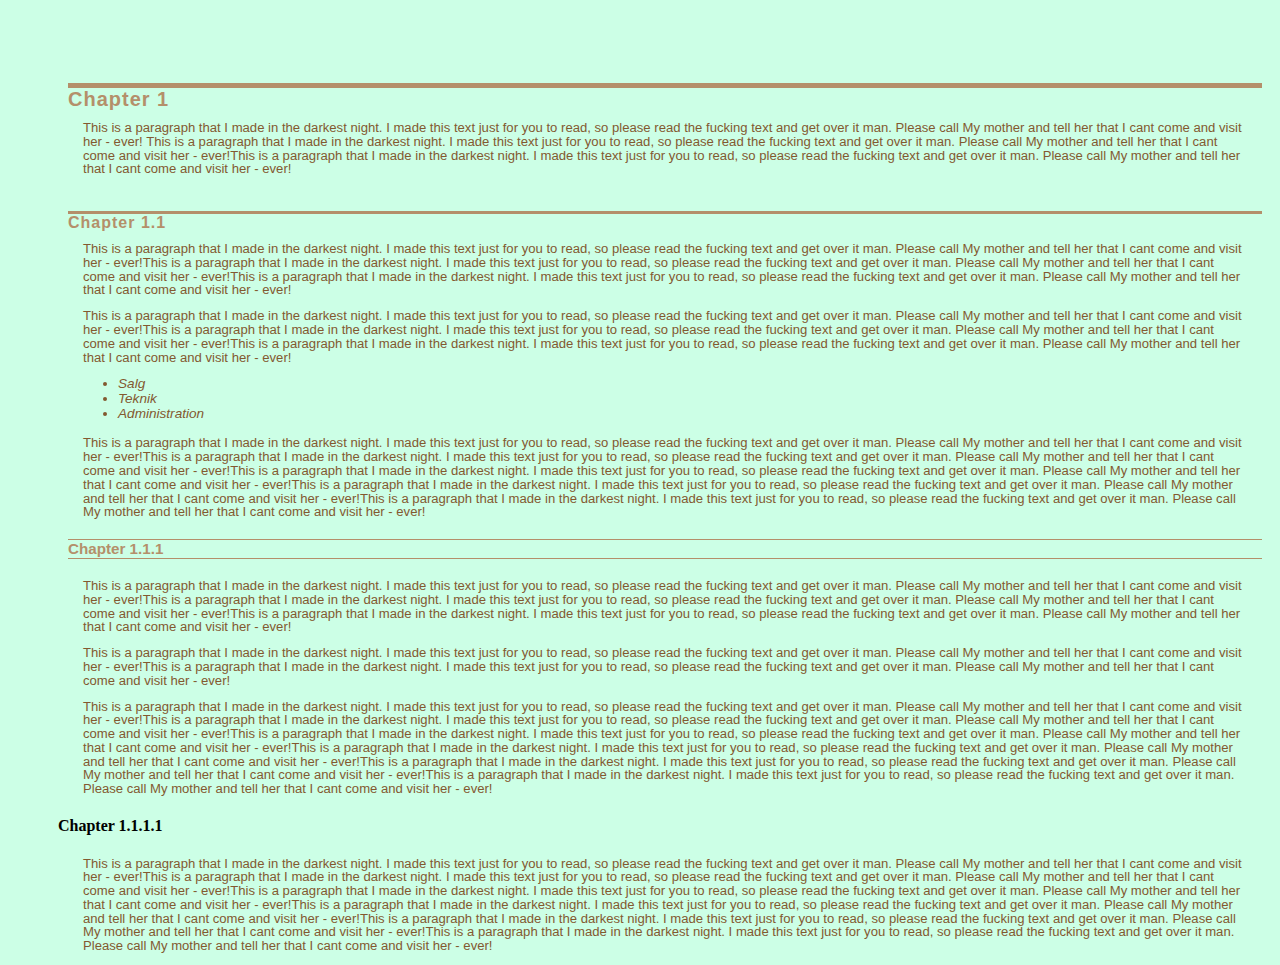
<file: Alexandra Site/WebRoot/index.html>
<!DOCTYPE HTML>
<!--  
   =============================================================================================
   Kim S. Ryom Confidential
   OCO Source Materials
   index.html
   
   Project: Alexandra Ryom. Ryom Design Web Portal
   
   (C)All Copyright to Kim S. Ryom Marienbergvej 11B 2.th, 4760 Vordingborg Denmark 1982-2014.
   
   e-Mail: kim.ryom@gmail.com
   Phone:  +45 5250 1079
  
   The source code for this program is not published or otherwise divested of
   its trade secrets, irrespective of what has been deposited with the U.S.
   Copyright office.
   =============================================================================================
   History:
   
    Version     Date            User        Comment
    -------     ------------    -------     -----------------------------------------------
    1.0.0       24/05/2014      Kim S.Ryom  Initial version
    
   =============================================================================================
 -->
<html>
    <head>
        <!-- ============================== Meta Information ============================== -->
        <!-- Google Server Information -->
        <META name="verify-v1" content="xxxXXXXxxxxXXXXxxxxXXXXxxxxXXXXxxxxXXXXxxxx=" />
        <META NAME="ROBOTS" CONTENT="INDEX,FOLLOW">

        <!-- Author and Copyrights -->
        <META NAME="AUTHOR" CONTENT="Kim S. Ryom">
        <META NAME="ADDRESS" CONTENT="Marienbergvej 11B 2TH, 4760 Vordingborg Denmark">
        <META NAME="COPYRIGHT" CONTENT="&copy;All Copyrights to Kim S. Ryom 2006 - 2014">

        <!-- Description and Keywords -->
        <META NAME="PROJECT" CONTENT="Alexandra Design Agency">
        <META NAME="BRANCH" CONTENT="Design Agency">
        <META NAME="DESCRIPTION" CONTENT="Design Agency eksempel #1 - Forside">
        <META NAME="KEYWORDS" CONTENT="Design Agency">

        <!-- ============================== Html Information ============================== -->
        <meta http-equiv="Content-Type" content="text/html; charset=windows-1252">

    
        <title>Alexandra Design 1 - Special 4 You</title>
        <link rel="stylesheet" type="text/css" href="resources/alexandra_header_footer.css" media="screen" />
        <link rel="stylesheet" type="text/css" href="resources/alexandra_text.css" media="screen" />
    </head>
    
    <body class="main_body_background">
        <h1 class="h1_txt">Chapter 1</h1>
        <p class="normal_txt">This is a paragraph that I made in the darkest night. I made this text just for you to read, so please read the fucking text
        and get over it man. Please call My mother and tell her that I cant come and visit her - ever! This is a paragraph that I made in the darkest night. I made this text just for you to read, so please read the fucking text
        and get over it man. Please call My mother and tell her that I cant come and visit her - ever!This is a paragraph that I made in the darkest night. I made this text just for you to read, so please read the fucking text
        and get over it man. Please call My mother and tell her that I cant come and visit her - ever!
        
        <h2 class="h2_txt">Chapter 1.1</h2>
        <p class="normal_txt">This is a paragraph that I made in the darkest night. I made this text just for you to read, so please read the fucking text
        and get over it man. Please call My mother and tell her that I cant come and visit her - ever!This is a paragraph that I made in the darkest night. I made this text just for you to read, so please read the fucking text
        and get over it man. Please call My mother and tell her that I cant come and visit her - ever!This is a paragraph that I made in the darkest night. I made this text just for you to read, so please read the fucking text
        and get over it man. Please call My mother and tell her that I cant come and visit her - ever!
        
        <p class="normal_txt">This is a paragraph that I made in the darkest night. I made this text just for you to read, so please read the fucking text
        and get over it man. Please call My mother and tell her that I cant come and visit her - ever!This is a paragraph that I made in the darkest night. I made this text just for you to read, so please read the fucking text
        and get over it man. Please call My mother and tell her that I cant come and visit her - ever!This is a paragraph that I made in the darkest night. I made this text just for you to read, so please read the fucking text
        and get over it man. Please call My mother and tell her that I cant come and visit her - ever!
        
            <ul class="ul_style1" >
                <li>Salg</li>
                <li>Teknik</li>
                <li>Administration</li>
            </ul>
        
        <p class="normal_txt">This is a paragraph that I made in the darkest night. I made this text just for you to read, so please read the fucking text
        and get over it man. Please call My mother and tell her that I cant come and visit her - ever!This is a paragraph that I made in the darkest night. I made this text just for you to read, so please read the fucking text
        and get over it man. Please call My mother and tell her that I cant come and visit her - ever!This is a paragraph that I made in the darkest night. I made this text just for you to read, so please read the fucking text
        and get over it man. Please call My mother and tell her that I cant come and visit her - ever!This is a paragraph that I made in the darkest night. I made this text just for you to read, so please read the fucking text
        and get over it man. Please call My mother and tell her that I cant come and visit her - ever!This is a paragraph that I made in the darkest night. I made this text just for you to read, so please read the fucking text
        and get over it man. Please call My mother and tell her that I cant come and visit her - ever!
        
        <h3 class="h3_txt">Chapter 1.1.1</h3>
        <p class="normal_txt">This is a paragraph that I made in the darkest night. I made this text just for you to read, so please read the fucking text
        and get over it man. Please call My mother and tell her that I cant come and visit her - ever!This is a paragraph that I made in the darkest night. I made this text just for you to read, so please read the fucking text
        and get over it man. Please call My mother and tell her that I cant come and visit her - ever!This is a paragraph that I made in the darkest night. I made this text just for you to read, so please read the fucking text
        and get over it man. Please call My mother and tell her that I cant come and visit her - ever!
        
        <p class="normal_txt">This is a paragraph that I made in the darkest night. I made this text just for you to read, so please read the fucking text
        and get over it man. Please call My mother and tell her that I cant come and visit her - ever!This is a paragraph that I made in the darkest night. I made this text just for you to read, so please read the fucking text
        and get over it man. Please call My mother and tell her that I cant come and visit her - ever!
        
        <p class="normal_txt">This is a paragraph that I made in the darkest night. I made this text just for you to read, so please read the fucking text
        and get over it man. Please call My mother and tell her that I cant come and visit her - ever!This is a paragraph that I made in the darkest night. I made this text just for you to read, so please read the fucking text
        and get over it man. Please call My mother and tell her that I cant come and visit her - ever!This is a paragraph that I made in the darkest night. I made this text just for you to read, so please read the fucking text
        and get over it man. Please call My mother and tell her that I cant come and visit her - ever!This is a paragraph that I made in the darkest night. I made this text just for you to read, so please read the fucking text
        and get over it man. Please call My mother and tell her that I cant come and visit her - ever!This is a paragraph that I made in the darkest night. I made this text just for you to read, so please read the fucking text
        and get over it man. Please call My mother and tell her that I cant come and visit her - ever!This is a paragraph that I made in the darkest night. I made this text just for you to read, so please read the fucking text
        and get over it man. Please call My mother and tell her that I cant come and visit her - ever!
        
        <h4>Chapter 1.1.1.1</h4>
        <p class="normal_txt">This is a paragraph that I made in the darkest night. I made this text just for you to read, so please read the fucking text
        and get over it man. Please call My mother and tell her that I cant come and visit her - ever!This is a paragraph that I made in the darkest night. I made this text just for you to read, so please read the fucking text
        and get over it man. Please call My mother and tell her that I cant come and visit her - ever!This is a paragraph that I made in the darkest night. I made this text just for you to read, so please read the fucking text
        and get over it man. Please call My mother and tell her that I cant come and visit her - ever!This is a paragraph that I made in the darkest night. I made this text just for you to read, so please read the fucking text
        and get over it man. Please call My mother and tell her that I cant come and visit her - ever!This is a paragraph that I made in the darkest night. I made this text just for you to read, so please read the fucking text
        and get over it man. Please call My mother and tell her that I cant come and visit her - ever!This is a paragraph that I made in the darkest night. I made this text just for you to read, so please read the fucking text
        and get over it man. Please call My mother and tell her that I cant come and visit her - ever!
        
    </body>
    
</html>
</file>
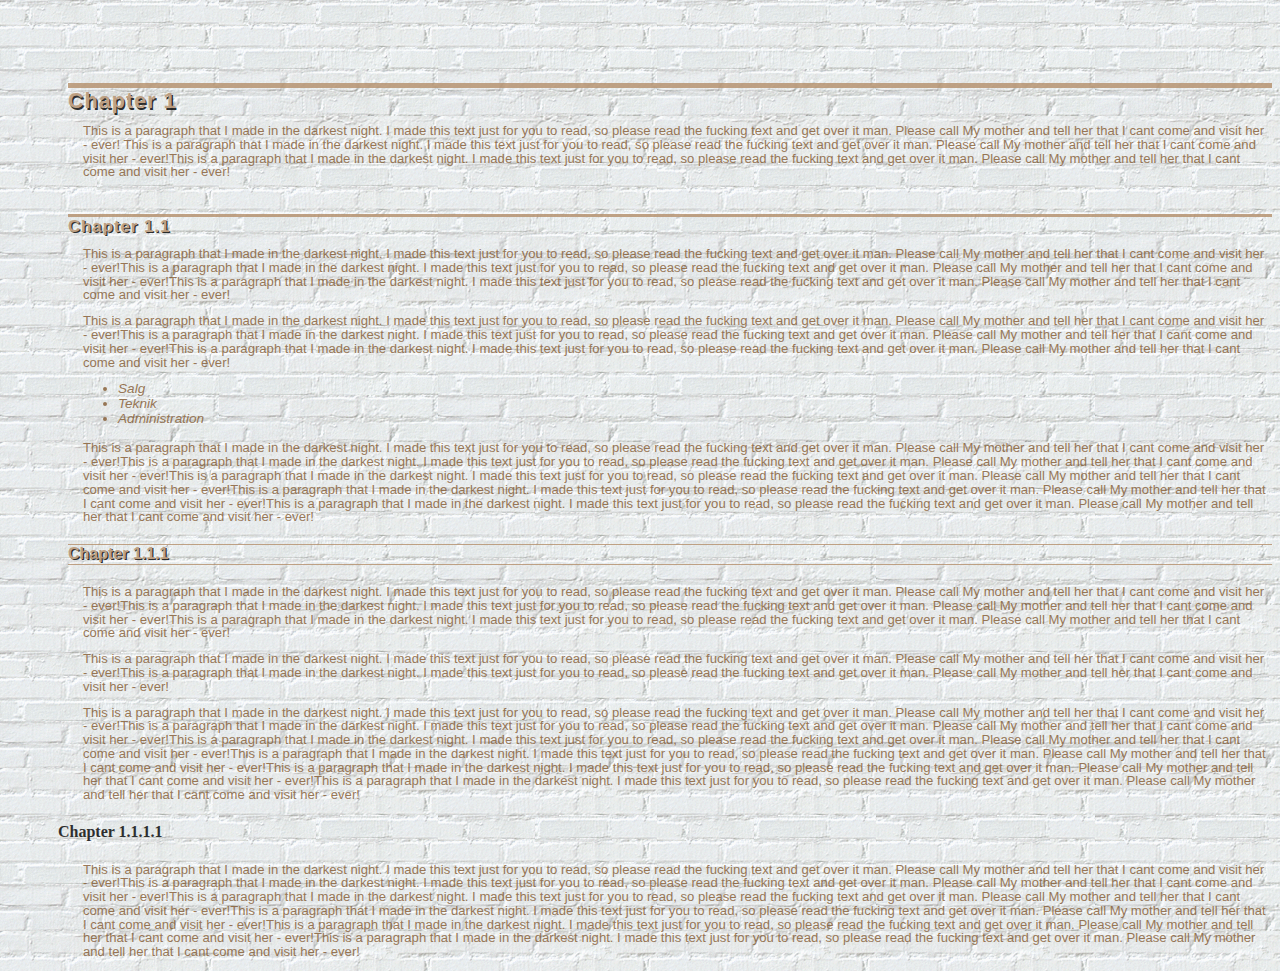
<file: Alexandra Site/WebRoot/index2.html>
<!DOCTYPE HTML>
<!--  
   =============================================================================================
   Kim S. Ryom Confidential
   OCO Source Materials
   index2.html
   
   Project: Alexandra Ryom. Ryom Design Web Portal
   
   (C)All Copyright to Kim S. Ryom Marienbergvej 11B 2.th, 4760 Vordingborg Denmark 1982-2014.
   
   e-Mail: kim.ryom@gmail.com
   Phone:  +45 5250 1079
  
   The source code for this program is not published or otherwise divested of
   its trade secrets, irrespective of what has been deposited with the U.S.
   Copyright office.
   =============================================================================================
   History:
   
    Version     Date            User        Comment
    -------     ------------    -------     -----------------------------------------------
    1.0.0       26/05/2014      Kim S.Ryom  Initial version
    
   =============================================================================================
 -->
<html>
    <head>
        <!-- ============================== Meta Information ============================== -->
        <!-- Google Server Information -->
        <META name="verify-v1" content="xxxXXXXxxxxXXXXxxxxXXXXxxxxXXXXxxxxXXXXxxxx=" />
        <META NAME="ROBOTS" CONTENT="INDEX,FOLLOW">

        <!-- Author and Copyrights -->
        <META NAME="AUTHOR" CONTENT="Kim S. Ryom">
        <META NAME="ADDRESS" CONTENT="Marienbergvej 11B 2TH, 4760 Vordingborg Denmark">
        <META NAME="COPYRIGHT" CONTENT="&copy;All Copyrights to Kim S. Ryom 2006 - 2014">

        <!-- Description and Keywords -->
        <META NAME="PROJECT" CONTENT="Alexandra Design Agency">
        <META NAME="BRANCH" CONTENT="Design Agency">
        <META NAME="DESCRIPTION" CONTENT="Design Agency eksempel #1 - Forside">
        <META NAME="KEYWORDS" CONTENT="Design Agency">

        <!-- ============================== Html Information ============================== -->
        <meta http-equiv="Content-Type" content="text/html; charset=windows-1252">

    
        <title>Alexandra Design 2 - Special 4 You</title>
        <link rel="stylesheet" type="text/css" href="resources/alexandra_header_footer.css" media="screen" />
        <link rel="stylesheet" type="text/css" href="resources/alexandra_text2.css" media="screen" />
    </head>
    
    <body class="main_body_background">
        <h1 class="h1_txt">Chapter 1</h1>
        <p class="normal_txt">This is a paragraph that I made in the darkest night. I made this text just for you to read, so please read the fucking text
        and get over it man. Please call My mother and tell her that I cant come and visit her - ever! This is a paragraph that I made in the darkest night. I made this text just for you to read, so please read the fucking text
        and get over it man. Please call My mother and tell her that I cant come and visit her - ever!This is a paragraph that I made in the darkest night. I made this text just for you to read, so please read the fucking text
        and get over it man. Please call My mother and tell her that I cant come and visit her - ever!
        
        <h2 class="h2_txt">Chapter 1.1</h2>
        <p class="normal_txt">This is a paragraph that I made in the darkest night. I made this text just for you to read, so please read the fucking text
        and get over it man. Please call My mother and tell her that I cant come and visit her - ever!This is a paragraph that I made in the darkest night. I made this text just for you to read, so please read the fucking text
        and get over it man. Please call My mother and tell her that I cant come and visit her - ever!This is a paragraph that I made in the darkest night. I made this text just for you to read, so please read the fucking text
        and get over it man. Please call My mother and tell her that I cant come and visit her - ever!
        
        <p class="normal_txt">This is a paragraph that I made in the darkest night. I made this text just for you to read, so please read the fucking text
        and get over it man. Please call My mother and tell her that I cant come and visit her - ever!This is a paragraph that I made in the darkest night. I made this text just for you to read, so please read the fucking text
        and get over it man. Please call My mother and tell her that I cant come and visit her - ever!This is a paragraph that I made in the darkest night. I made this text just for you to read, so please read the fucking text
        and get over it man. Please call My mother and tell her that I cant come and visit her - ever!
        
            <ul class="ul_style1" >
                <li>Salg</li>
                <li>Teknik</li>
                <li>Administration</li>
            </ul>
        
        <p class="normal_txt">This is a paragraph that I made in the darkest night. I made this text just for you to read, so please read the fucking text
        and get over it man. Please call My mother and tell her that I cant come and visit her - ever!This is a paragraph that I made in the darkest night. I made this text just for you to read, so please read the fucking text
        and get over it man. Please call My mother and tell her that I cant come and visit her - ever!This is a paragraph that I made in the darkest night. I made this text just for you to read, so please read the fucking text
        and get over it man. Please call My mother and tell her that I cant come and visit her - ever!This is a paragraph that I made in the darkest night. I made this text just for you to read, so please read the fucking text
        and get over it man. Please call My mother and tell her that I cant come and visit her - ever!This is a paragraph that I made in the darkest night. I made this text just for you to read, so please read the fucking text
        and get over it man. Please call My mother and tell her that I cant come and visit her - ever!
        
        <h3 class="h3_txt">Chapter 1.1.1</h3>
        <p class="normal_txt">This is a paragraph that I made in the darkest night. I made this text just for you to read, so please read the fucking text
        and get over it man. Please call My mother and tell her that I cant come and visit her - ever!This is a paragraph that I made in the darkest night. I made this text just for you to read, so please read the fucking text
        and get over it man. Please call My mother and tell her that I cant come and visit her - ever!This is a paragraph that I made in the darkest night. I made this text just for you to read, so please read the fucking text
        and get over it man. Please call My mother and tell her that I cant come and visit her - ever!
        
        <p class="normal_txt">This is a paragraph that I made in the darkest night. I made this text just for you to read, so please read the fucking text
        and get over it man. Please call My mother and tell her that I cant come and visit her - ever!This is a paragraph that I made in the darkest night. I made this text just for you to read, so please read the fucking text
        and get over it man. Please call My mother and tell her that I cant come and visit her - ever!
        
        <p class="normal_txt">This is a paragraph that I made in the darkest night. I made this text just for you to read, so please read the fucking text
        and get over it man. Please call My mother and tell her that I cant come and visit her - ever!This is a paragraph that I made in the darkest night. I made this text just for you to read, so please read the fucking text
        and get over it man. Please call My mother and tell her that I cant come and visit her - ever!This is a paragraph that I made in the darkest night. I made this text just for you to read, so please read the fucking text
        and get over it man. Please call My mother and tell her that I cant come and visit her - ever!This is a paragraph that I made in the darkest night. I made this text just for you to read, so please read the fucking text
        and get over it man. Please call My mother and tell her that I cant come and visit her - ever!This is a paragraph that I made in the darkest night. I made this text just for you to read, so please read the fucking text
        and get over it man. Please call My mother and tell her that I cant come and visit her - ever!This is a paragraph that I made in the darkest night. I made this text just for you to read, so please read the fucking text
        and get over it man. Please call My mother and tell her that I cant come and visit her - ever!
        
        <h4>Chapter 1.1.1.1</h4>
        <p class="normal_txt">This is a paragraph that I made in the darkest night. I made this text just for you to read, so please read the fucking text
        and get over it man. Please call My mother and tell her that I cant come and visit her - ever!This is a paragraph that I made in the darkest night. I made this text just for you to read, so please read the fucking text
        and get over it man. Please call My mother and tell her that I cant come and visit her - ever!This is a paragraph that I made in the darkest night. I made this text just for you to read, so please read the fucking text
        and get over it man. Please call My mother and tell her that I cant come and visit her - ever!This is a paragraph that I made in the darkest night. I made this text just for you to read, so please read the fucking text
        and get over it man. Please call My mother and tell her that I cant come and visit her - ever!This is a paragraph that I made in the darkest night. I made this text just for you to read, so please read the fucking text
        and get over it man. Please call My mother and tell her that I cant come and visit her - ever!This is a paragraph that I made in the darkest night. I made this text just for you to read, so please read the fucking text
        and get over it man. Please call My mother and tell her that I cant come and visit her - ever!
        
    </body>
    
</html>
</file>
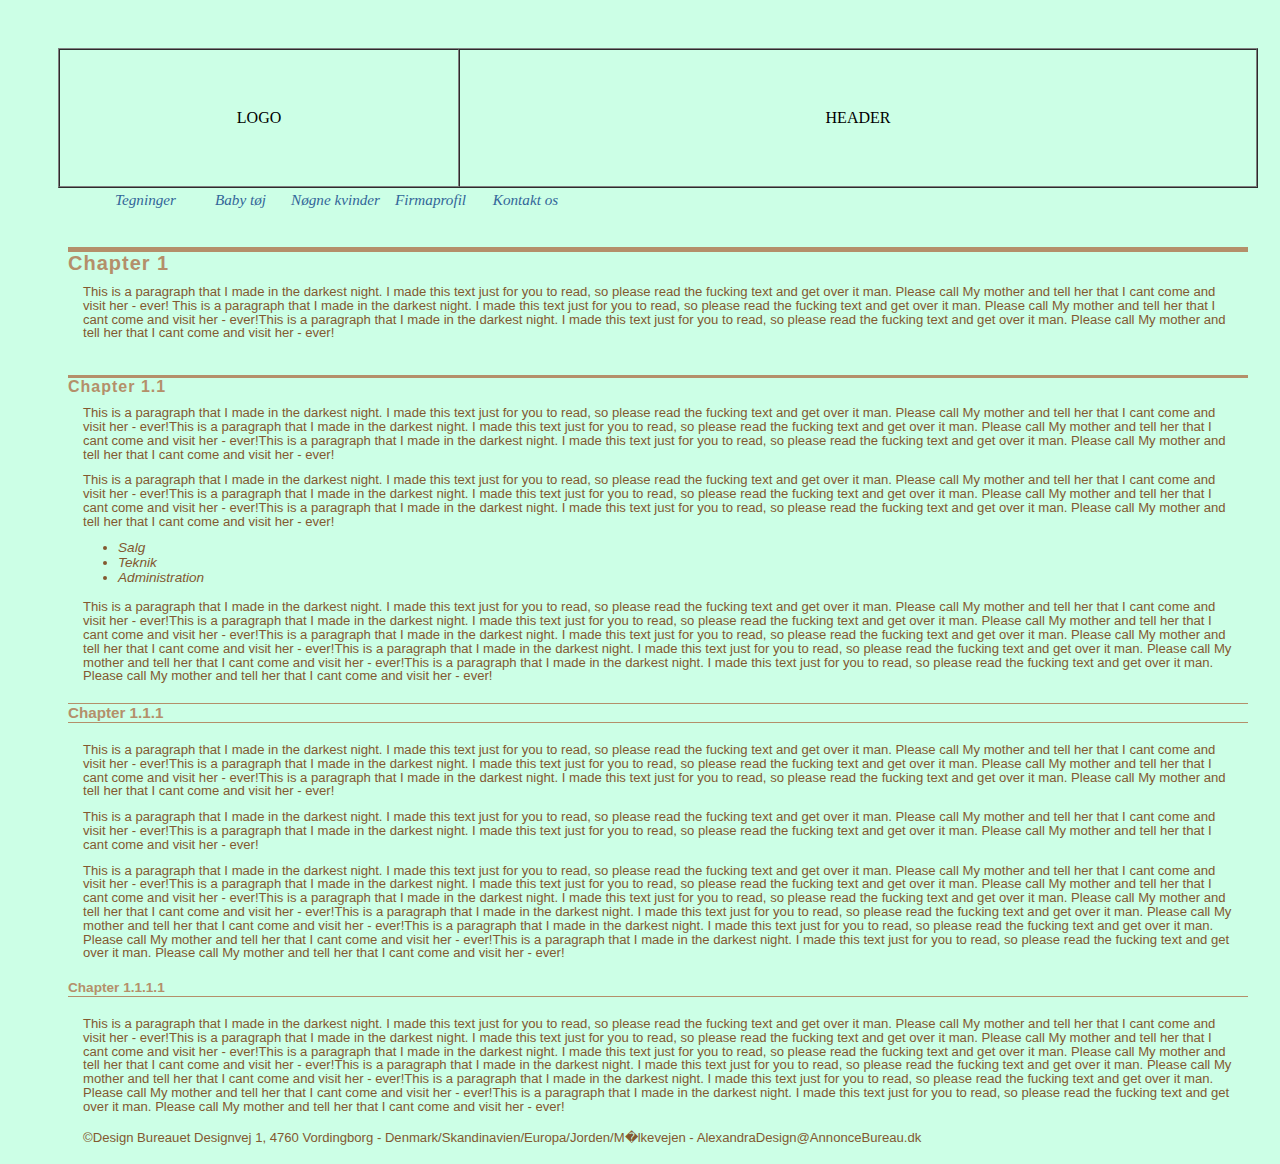
<file: Alexandra Site/WebRoot/index3.html>
<!DOCTYPE HTML>
<!--  
   =============================================================================================
   Kim S. Ryom Confidential
   OCO Source Materials
   index3.html
   
   Project: Alexandra Ryom. Ryom Design Web Portal
   
   (C)All Copyright to Kim S. Ryom Marienbergvej 11B 2.th, 4760 Vordingborg Denmark 1982-2014.
   
   e-Mail: kim.ryom@gmail.com
   Phone:  +45 5250 1079
  
   The source code for this program is not published or otherwise divested of
   its trade secrets, irrespective of what has been deposited with the U.S.
   Copyright office.
   =============================================================================================
   History:
   
    Version     Date            User        Comment
    -------     ------------    -------     -----------------------------------------------
    1.0.0       26/05/2014      Kim S.Ryom  Initial version
    
   =============================================================================================
 -->
<html>
    <head>
        <!-- ============================== Meta Information ============================== -->
        <!-- Google Server Information -->
        <META name="verify-v1" content="xxxXXXXxxxxXXXXxxxxXXXXxxxxXXXXxxxxXXXXxxxx=" />
        <META NAME="ROBOTS" CONTENT="INDEX,FOLLOW">

        <!-- Author and Copyrights -->
        <META NAME="AUTHOR" CONTENT="Kim S. Ryom">
        <META NAME="ADDRESS" CONTENT="Marienbergvej 11B 2TH, 4760 Vordingborg Denmark">
        <META NAME="COPYRIGHT" CONTENT="&copy;All Copyrights to Kim S. Ryom 2006 - 2014">

        <!-- Description and Keywords -->
        <META NAME="PROJECT" CONTENT="Alexandra Design Agency">
        <META NAME="BRANCH" CONTENT="Design Agency">
        <META NAME="DESCRIPTION" CONTENT="Design Agency eksempel #1 - Forside">
        <META NAME="KEYWORDS" CONTENT="Design Agency">

        <!-- ============================== Html Information ============================== -->
        <meta http-equiv="Content-Type" content="text/html; charset=windows-1252">

    
        <title>Alexandra Design 3 - Special 4 You</title>
        <link rel="stylesheet" type="text/css" href="resources/alexandra_header_footer.css" media="screen" />
        <link rel="stylesheet" type="text/css" href="resources/alexandra_text.css" media="screen" />
        <link rel="stylesheet" type="text/css" href="resources/alexandra_horizontal_menu.css" media="screen" />
    </head>
    
    <body class="main_body_background">
    
        <table width="1200" height="100%" border="0" cellpadding="0" cellspacing="0">
			<tr><!--  Header Business -->
				<td>
					<table width="1200" height="140" border="1" cellpadding="0" cellspacing="0">
						<tr>
							<!--  Logo -->
							<td width="400">
								<center>LOGO</center>
							</td>
							<!--  Horisontal Menu -->
							<td width="800" >
                                <center>HEADER</center>
							</td>
						</tr>
					</table>
				</td>
			</tr><!--  Header Business -->
			
            <tr><!-- Horizontal menu Business -->
                <td width="1200" height="5">
					<ul id="navigationH">
                        <li><a href="index3.html">Tegninger</a></li>
                        <li><a href="index3.html">Baby t&oslash;j</a></li>
                        <li><a href="index3.html">N&oslash;gne kvinder</a></li>
                        <li><a href="index3.html">Firmaprofil</a></li>
                        <li><a href="index3.html">Kontakt os</a></li>
					</ul>
                </td>
            </tr><!-- Horizontal menu Business -->
			
			<tr><!-- Middle Business -->
				<td>
				
					<table width="1200" border="0" cellpadding="0" cellspacing="0">
						<tr>
							<!--  Vertical Menu -->
							<!--  Left and Right space is addressed throug the ul#navigationV in the css -->
							<!--
								<td width="110" bgcolor=rgb(255,255,255) valign="top">
								    <ul id="navigationV">
								        <li><a href="companyprofile2.html">Firmaprofil</a></li>
								        <li><a href="newspage2.html">Nyheder</a></li>
								        <li><a href="education2.html">Undervisningen</a></li>
								        <li><a href="#">Holdstart</a></li>
								        <li><a href="#">Tilmelding</a></li>
								        <li><a href="#">Kontakter</a></li>
								        <li><a href="#">Billeder</a></li>
								        <li><a href="#">Links</a></li>
								    </ul>
								</td>
							-->
							
							<!-- Business Space -->
							<!-- <td width="900" bgcolor=rgb(255,255,255)> -->
							<td width="1200" >
								<table width="1200" height="100%" border="0" cellpadding="0" cellspacing="0">
									<tr>
										<td width="1200" valign="top">
											
									        <h1 class="h1_txt">Chapter 1</h1>
										        <p class="normal_txt">This is a paragraph that I made in the darkest night. I made this text just for you to read, so please read the fucking text
										        and get over it man. Please call My mother and tell her that I cant come and visit her - ever! This is a paragraph that I made in the darkest night. I made this text just for you to read, so please read the fucking text
										        and get over it man. Please call My mother and tell her that I cant come and visit her - ever!This is a paragraph that I made in the darkest night. I made this text just for you to read, so please read the fucking text
										        and get over it man. Please call My mother and tell her that I cant come and visit her - ever!
										        </p>
									        
									        <h2 class="h2_txt">Chapter 1.1</h2>
										        <p class="normal_txt">This is a paragraph that I made in the darkest night. I made this text just for you to read, so please read the fucking text
										        and get over it man. Please call My mother and tell her that I cant come and visit her - ever!This is a paragraph that I made in the darkest night. I made this text just for you to read, so please read the fucking text
										        and get over it man. Please call My mother and tell her that I cant come and visit her - ever!This is a paragraph that I made in the darkest night. I made this text just for you to read, so please read the fucking text
										        and get over it man. Please call My mother and tell her that I cant come and visit her - ever!
                                                </p>
										        
										        <p class="normal_txt">This is a paragraph that I made in the darkest night. I made this text just for you to read, so please read the fucking text
										        and get over it man. Please call My mother and tell her that I cant come and visit her - ever!This is a paragraph that I made in the darkest night. I made this text just for you to read, so please read the fucking text
										        and get over it man. Please call My mother and tell her that I cant come and visit her - ever!This is a paragraph that I made in the darkest night. I made this text just for you to read, so please read the fucking text
										        and get over it man. Please call My mother and tell her that I cant come and visit her - ever!
                                                </p>
										        
										            <ul class="ul_style1" >
										                <li>Salg</li>
										                <li>Teknik</li>
										                <li>Administration</li>
										            </ul>
									        
										        <p class="normal_txt">This is a paragraph that I made in the darkest night. I made this text just for you to read, so please read the fucking text
										        and get over it man. Please call My mother and tell her that I cant come and visit her - ever!This is a paragraph that I made in the darkest night. I made this text just for you to read, so please read the fucking text
										        and get over it man. Please call My mother and tell her that I cant come and visit her - ever!This is a paragraph that I made in the darkest night. I made this text just for you to read, so please read the fucking text
										        and get over it man. Please call My mother and tell her that I cant come and visit her - ever!This is a paragraph that I made in the darkest night. I made this text just for you to read, so please read the fucking text
										        and get over it man. Please call My mother and tell her that I cant come and visit her - ever!This is a paragraph that I made in the darkest night. I made this text just for you to read, so please read the fucking text
										        and get over it man. Please call My mother and tell her that I cant come and visit her - ever!
                                                </p>
										        
									        <h3 class="h3_txt">Chapter 1.1.1</h3>
										        <p class="normal_txt">This is a paragraph that I made in the darkest night. I made this text just for you to read, so please read the fucking text
										        and get over it man. Please call My mother and tell her that I cant come and visit her - ever!This is a paragraph that I made in the darkest night. I made this text just for you to read, so please read the fucking text
										        and get over it man. Please call My mother and tell her that I cant come and visit her - ever!This is a paragraph that I made in the darkest night. I made this text just for you to read, so please read the fucking text
										        and get over it man. Please call My mother and tell her that I cant come and visit her - ever!
                                                </p>
										        
										        <p class="normal_txt">This is a paragraph that I made in the darkest night. I made this text just for you to read, so please read the fucking text
										        and get over it man. Please call My mother and tell her that I cant come and visit her - ever!This is a paragraph that I made in the darkest night. I made this text just for you to read, so please read the fucking text
										        and get over it man. Please call My mother and tell her that I cant come and visit her - ever!
                                                </p>
										        
										        <p class="normal_txt">This is a paragraph that I made in the darkest night. I made this text just for you to read, so please read the fucking text
										        and get over it man. Please call My mother and tell her that I cant come and visit her - ever!This is a paragraph that I made in the darkest night. I made this text just for you to read, so please read the fucking text
										        and get over it man. Please call My mother and tell her that I cant come and visit her - ever!This is a paragraph that I made in the darkest night. I made this text just for you to read, so please read the fucking text
										        and get over it man. Please call My mother and tell her that I cant come and visit her - ever!This is a paragraph that I made in the darkest night. I made this text just for you to read, so please read the fucking text
										        and get over it man. Please call My mother and tell her that I cant come and visit her - ever!This is a paragraph that I made in the darkest night. I made this text just for you to read, so please read the fucking text
										        and get over it man. Please call My mother and tell her that I cant come and visit her - ever!This is a paragraph that I made in the darkest night. I made this text just for you to read, so please read the fucking text
										        and get over it man. Please call My mother and tell her that I cant come and visit her - ever!
                                                </p>
										        
									        <h4 class="h4_txt">Chapter 1.1.1.1</h4>
										        <p class="normal_txt">This is a paragraph that I made in the darkest night. I made this text just for you to read, so please read the fucking text
										        and get over it man. Please call My mother and tell her that I cant come and visit her - ever!This is a paragraph that I made in the darkest night. I made this text just for you to read, so please read the fucking text
										        and get over it man. Please call My mother and tell her that I cant come and visit her - ever!This is a paragraph that I made in the darkest night. I made this text just for you to read, so please read the fucking text
										        and get over it man. Please call My mother and tell her that I cant come and visit her - ever!This is a paragraph that I made in the darkest night. I made this text just for you to read, so please read the fucking text
										        and get over it man. Please call My mother and tell her that I cant come and visit her - ever!This is a paragraph that I made in the darkest night. I made this text just for you to read, so please read the fucking text
										        and get over it man. Please call My mother and tell her that I cant come and visit her - ever!This is a paragraph that I made in the darkest night. I made this text just for you to read, so please read the fucking text
										        and get over it man. Please call My mother and tell her that I cant come and visit her - ever!
                                                </p>
											
										</td>
									</tr>
								</table>
								
							</td>
							
						</tr>
					</table>
				
				</td>
			
			</tr><!-- Middle Business -->
			
			<tr><!--  Footer Business -->
				<td id="footertext" width="1200" height="20">
			        <p class="normal_txt">&copy;Design Bureauet Designvej 1, 4760 Vordingborg - Denmark/Skandinavien/Europa/Jorden/M�lkevejen - AlexandraDesign@AnnonceBureau.dk</p>
				</td>
            </tr><!--  Footer Business -->
			      
        </table>
    
    </body>
    
</html>
</file>
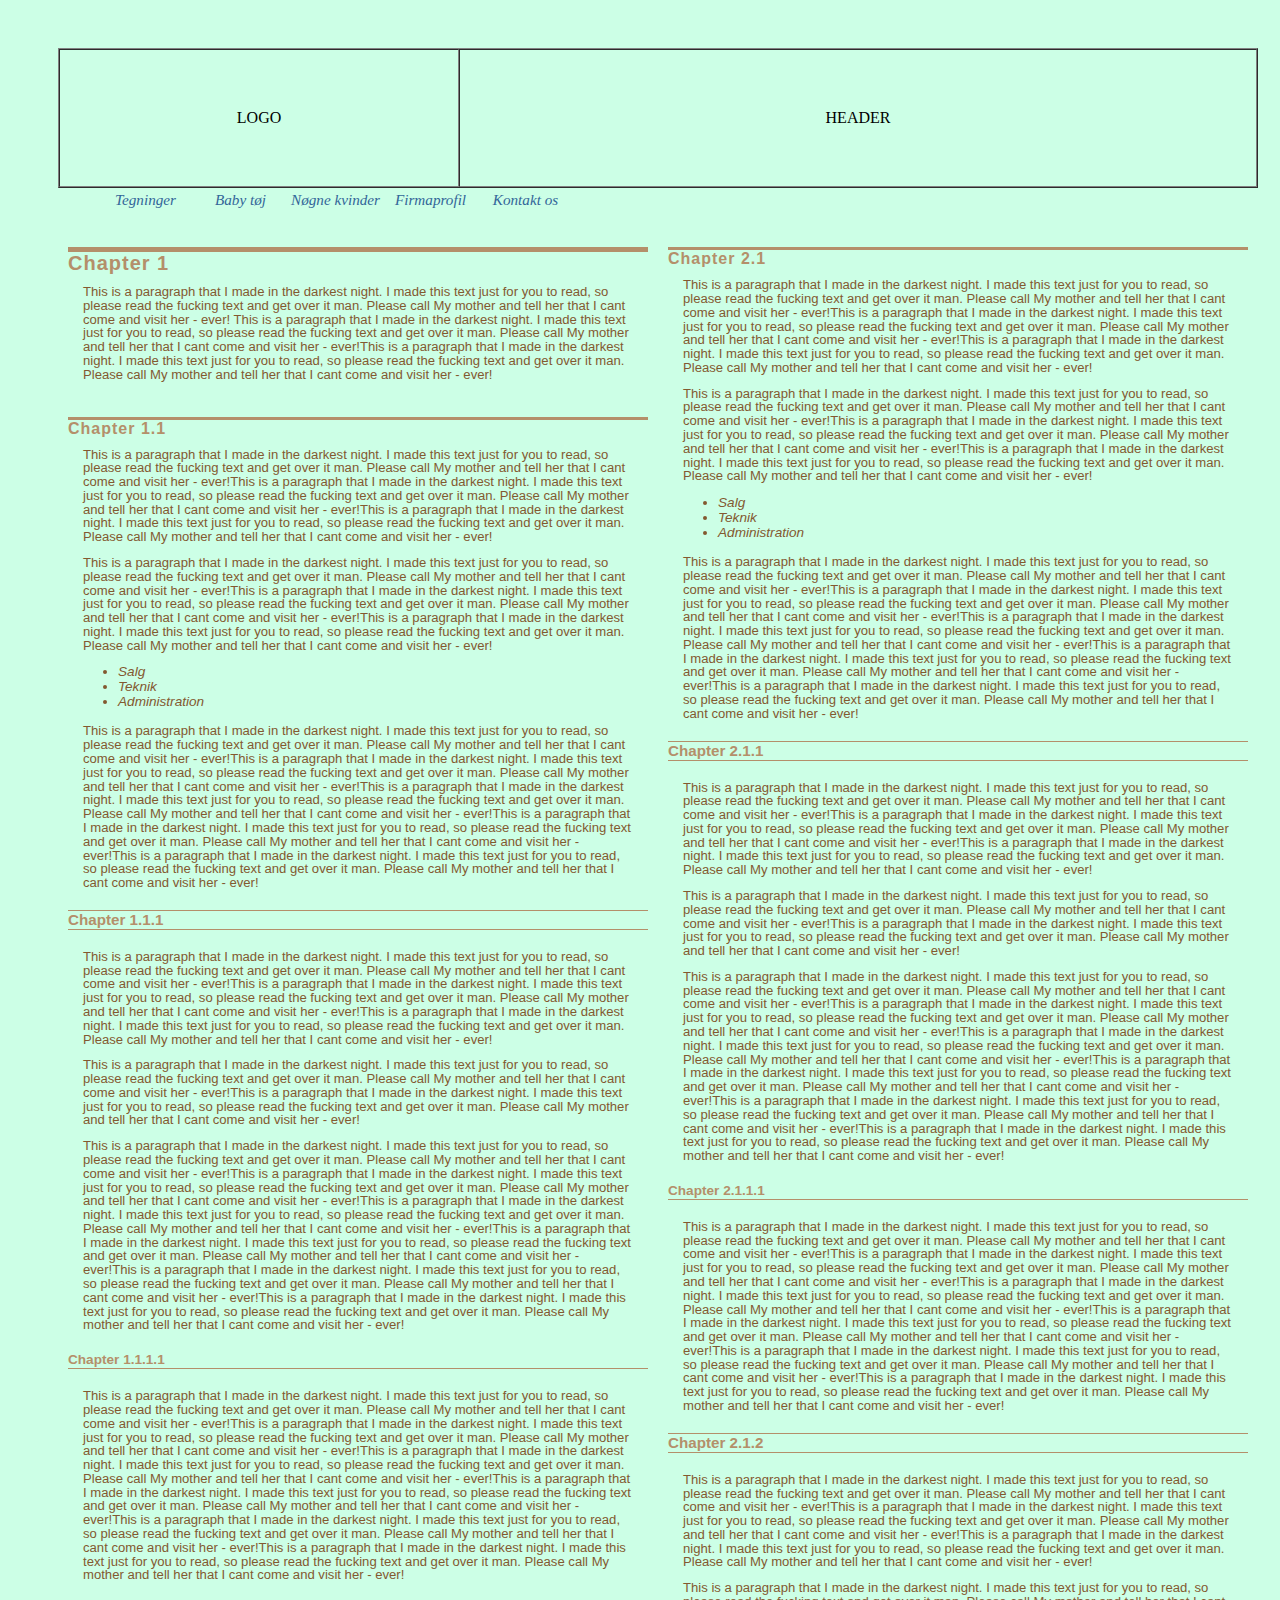
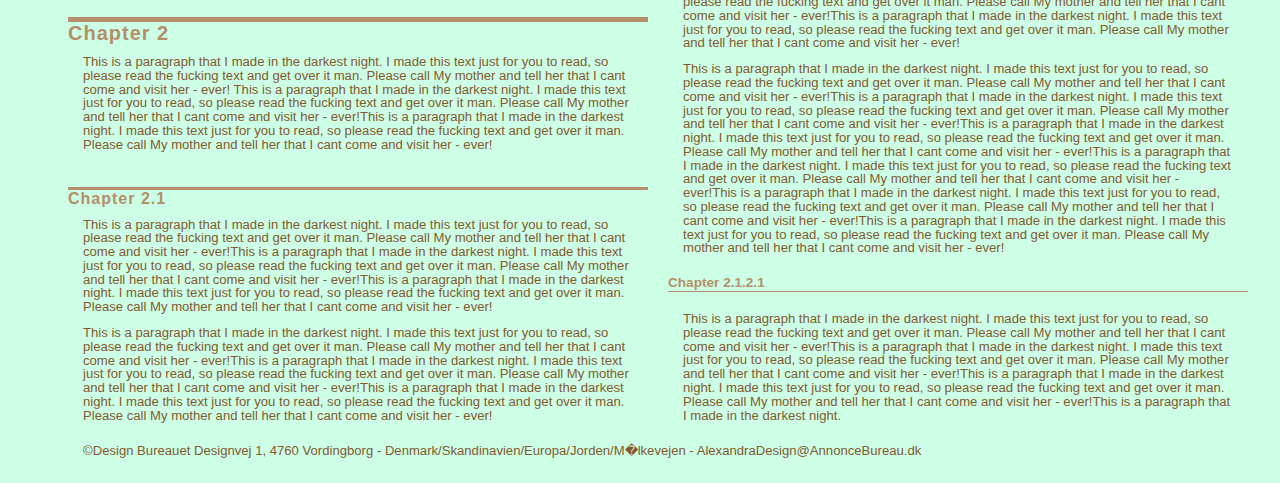
<file: Alexandra Site/WebRoot/index4.html>
<!DOCTYPE HTML>
<!--  
   =============================================================================================
   Kim S. Ryom Confidential
   OCO Source Materials
   index4.html
   
   Project: Alexandra Ryom. Ryom Design Web Portal
   
   (C)All Copyright to Kim S. Ryom Marienbergvej 11B 2.th, 4760 Vordingborg Denmark 1982-2014.
   
   e-Mail: kim.ryom@gmail.com
   Phone:  +45 5250 1079
  
   The source code for this program is not published or otherwise divested of
   its trade secrets, irrespective of what has been deposited with the U.S.
   Copyright office.
   =============================================================================================
   History:
   
    Version     Date            User        Comment
    -------     ------------    -------     -----------------------------------------------
    1.0.0       26/05/2014      Kim S.Ryom  Initial version
    
   =============================================================================================
 -->
<html>
    <head>
        <!-- ============================== Meta Information ============================== -->
        <!-- Google Server Information -->
        <META name="verify-v1" content="xxxXXXXxxxxXXXXxxxxXXXXxxxxXXXXxxxxXXXXxxxx=" />
        <META NAME="ROBOTS" CONTENT="INDEX,FOLLOW">

        <!-- Author and Copyrights -->
        <META NAME="AUTHOR" CONTENT="Kim S. Ryom">
        <META NAME="ADDRESS" CONTENT="Marienbergvej 11B 2TH, 4760 Vordingborg Denmark">
        <META NAME="COPYRIGHT" CONTENT="&copy;All Copyrights to Kim S. Ryom 2006 - 2014">

        <!-- Description and Keywords -->
        <META NAME="PROJECT" CONTENT="Alexandra Design Agency">
        <META NAME="BRANCH" CONTENT="Design Agency">
        <META NAME="DESCRIPTION" CONTENT="Design Agency eksempel #1 - Forside">
        <META NAME="KEYWORDS" CONTENT="Design Agency">

        <!-- ============================== Html Information ============================== -->
        <meta http-equiv="Content-Type" content="text/html; charset=windows-1252">

    
        <title>Alexandra Design 4 - Special 4 You</title>
        <link rel="stylesheet" type="text/css" href="resources/alexandra_header_footer.css" media="screen" />
        <link rel="stylesheet" type="text/css" href="resources/alexandra_text.css" media="screen" />
        <link rel="stylesheet" type="text/css" href="resources/alexandra_horizontal_menu.css" media="screen" />
    </head>
    
    <body class="main_body_background">
    
        <table width="1200" height="100%" border="0" cellpadding="0" cellspacing="0">
			<tr><!--  Header Business -->
				<td>
					<table width="1200" height="140" border="1" cellpadding="0" cellspacing="0">
						<tr>
							<!--  Logo -->
							<!-- <td width="225" bgcolor=rgb(255,255,255) class="main_logo"> -->
							<td width="400">
								<center>LOGO</center>
							</td>
							
							<!--  Horisontal Menu -->
							<!-- <td width="675" bgcolor=rgb(255,255,255) valign="bottom" class="main_header"> -->
							<td width="800">
                                <center>HEADER</center>
							</td>
						</tr>
					</table>
				</td>
			</tr><!--  Header Business -->
			
            <tr><!-- Horizontal menu Business -->
                <td width="1200" height="5">
					<ul id="navigationH">
                        <li><a href="index3.html">Tegninger</a></li>
                        <li><a href="index3.html">Baby t&oslash;j</a></li>
                        <li><a href="index3.html">N&oslash;gne kvinder</a></li>
                        <li><a href="index3.html">Firmaprofil</a></li>
                        <li><a href="index3.html">Kontakt os</a></li>
					</ul>
                </td>
            </tr><!-- Horizontal menu Business -->
			
			<tr><!-- Middle Business -->
				<td>
				
					<table width="1200" border="0" cellpadding="0" cellspacing="0">
						<tr>
							<!--  Vertical Menu -->
							<!--  Left and Right space is addressed throug the ul#navigationV in the css -->
							<!--
								<td width="110" bgcolor=rgb(255,255,255) valign="top">
								    <ul id="navigationV">
								        <li><a href="companyprofile2.html">Firmaprofil</a></li>
								        <li><a href="newspage2.html">Nyheder</a></li>
								        <li><a href="education2.html">Undervisningen</a></li>
								        <li><a href="#">Holdstart</a></li>
								        <li><a href="#">Tilmelding</a></li>
								        <li><a href="#">Kontakter</a></li>
								        <li><a href="#">Billeder</a></li>
								        <li><a href="#">Links</a></li>
								    </ul>
								</td>
							-->
							
							<!-- Business Space -->
							<!-- <td width="900" bgcolor=rgb(255,255,255)> -->
							<td width="1200" >
							
							
								<table width="1200" height="100%" border="0" cellpadding="0" cellspacing="0">
									<tr>
										<td width="1200" valign="top">

											<table width="1200" height="100%" border="0" cellpadding="0" cellspacing="0">
                                                <tr>
                                                    <td width="600">
                                                    
														<h1 class="h1_txt">Chapter 1</h1>
														    <p class="normal_txt">This is a paragraph that I made in the darkest night. I made this text just for you to read, so please read the fucking text
														    and get over it man. Please call My mother and tell her that I cant come and visit her - ever! This is a paragraph that I made in the darkest night. I made this text just for you to read, so please read the fucking text
														    and get over it man. Please call My mother and tell her that I cant come and visit her - ever!This is a paragraph that I made in the darkest night. I made this text just for you to read, so please read the fucking text
														    and get over it man. Please call My mother and tell her that I cant come and visit her - ever!
														    </p>
                                                    
														<h2 class="h2_txt">Chapter 1.1</h2>
														    <p class="normal_txt">This is a paragraph that I made in the darkest night. I made this text just for you to read, so please read the fucking text
														    and get over it man. Please call My mother and tell her that I cant come and visit her - ever!This is a paragraph that I made in the darkest night. I made this text just for you to read, so please read the fucking text
														    and get over it man. Please call My mother and tell her that I cant come and visit her - ever!This is a paragraph that I made in the darkest night. I made this text just for you to read, so please read the fucking text
														    and get over it man. Please call My mother and tell her that I cant come and visit her - ever!
														    </p>
														    
														    <p class="normal_txt">This is a paragraph that I made in the darkest night. I made this text just for you to read, so please read the fucking text
														    and get over it man. Please call My mother and tell her that I cant come and visit her - ever!This is a paragraph that I made in the darkest night. I made this text just for you to read, so please read the fucking text
														    and get over it man. Please call My mother and tell her that I cant come and visit her - ever!This is a paragraph that I made in the darkest night. I made this text just for you to read, so please read the fucking text
														    and get over it man. Please call My mother and tell her that I cant come and visit her - ever!
														    </p>
														    
														        <ul class="ul_style1" >
														            <li>Salg</li>
														            <li>Teknik</li>
														            <li>Administration</li>
														        </ul>
														
														    <p class="normal_txt">This is a paragraph that I made in the darkest night. I made this text just for you to read, so please read the fucking text
														    and get over it man. Please call My mother and tell her that I cant come and visit her - ever!This is a paragraph that I made in the darkest night. I made this text just for you to read, so please read the fucking text
														    and get over it man. Please call My mother and tell her that I cant come and visit her - ever!This is a paragraph that I made in the darkest night. I made this text just for you to read, so please read the fucking text
														    and get over it man. Please call My mother and tell her that I cant come and visit her - ever!This is a paragraph that I made in the darkest night. I made this text just for you to read, so please read the fucking text
														    and get over it man. Please call My mother and tell her that I cant come and visit her - ever!This is a paragraph that I made in the darkest night. I made this text just for you to read, so please read the fucking text
														    and get over it man. Please call My mother and tell her that I cant come and visit her - ever!
														    </p>
														    
														<h3 class="h3_txt">Chapter 1.1.1</h3>
														    <p class="normal_txt">This is a paragraph that I made in the darkest night. I made this text just for you to read, so please read the fucking text
														    and get over it man. Please call My mother and tell her that I cant come and visit her - ever!This is a paragraph that I made in the darkest night. I made this text just for you to read, so please read the fucking text
														    and get over it man. Please call My mother and tell her that I cant come and visit her - ever!This is a paragraph that I made in the darkest night. I made this text just for you to read, so please read the fucking text
														    and get over it man. Please call My mother and tell her that I cant come and visit her - ever!
														    </p>
														    
														    <p class="normal_txt">This is a paragraph that I made in the darkest night. I made this text just for you to read, so please read the fucking text
														    and get over it man. Please call My mother and tell her that I cant come and visit her - ever!This is a paragraph that I made in the darkest night. I made this text just for you to read, so please read the fucking text
														    and get over it man. Please call My mother and tell her that I cant come and visit her - ever!
														    </p>
														    
														    <p class="normal_txt">This is a paragraph that I made in the darkest night. I made this text just for you to read, so please read the fucking text
														    and get over it man. Please call My mother and tell her that I cant come and visit her - ever!This is a paragraph that I made in the darkest night. I made this text just for you to read, so please read the fucking text
														    and get over it man. Please call My mother and tell her that I cant come and visit her - ever!This is a paragraph that I made in the darkest night. I made this text just for you to read, so please read the fucking text
														    and get over it man. Please call My mother and tell her that I cant come and visit her - ever!This is a paragraph that I made in the darkest night. I made this text just for you to read, so please read the fucking text
														    and get over it man. Please call My mother and tell her that I cant come and visit her - ever!This is a paragraph that I made in the darkest night. I made this text just for you to read, so please read the fucking text
														    and get over it man. Please call My mother and tell her that I cant come and visit her - ever!This is a paragraph that I made in the darkest night. I made this text just for you to read, so please read the fucking text
														    and get over it man. Please call My mother and tell her that I cant come and visit her - ever!
														    </p>
														    
														<h4 class="h4_txt">Chapter 1.1.1.1</h4>
														    <p class="normal_txt">This is a paragraph that I made in the darkest night. I made this text just for you to read, so please read the fucking text
														    and get over it man. Please call My mother and tell her that I cant come and visit her - ever!This is a paragraph that I made in the darkest night. I made this text just for you to read, so please read the fucking text
														    and get over it man. Please call My mother and tell her that I cant come and visit her - ever!This is a paragraph that I made in the darkest night. I made this text just for you to read, so please read the fucking text
														    and get over it man. Please call My mother and tell her that I cant come and visit her - ever!This is a paragraph that I made in the darkest night. I made this text just for you to read, so please read the fucking text
														    and get over it man. Please call My mother and tell her that I cant come and visit her - ever!This is a paragraph that I made in the darkest night. I made this text just for you to read, so please read the fucking text
														    and get over it man. Please call My mother and tell her that I cant come and visit her - ever!This is a paragraph that I made in the darkest night. I made this text just for you to read, so please read the fucking text
														    and get over it man. Please call My mother and tell her that I cant come and visit her - ever!
														    </p>

                                                        <h1 class="h1_txt">Chapter 2</h1>
                                                            <p class="normal_txt">This is a paragraph that I made in the darkest night. I made this text just for you to read, so please read the fucking text
                                                            and get over it man. Please call My mother and tell her that I cant come and visit her - ever! This is a paragraph that I made in the darkest night. I made this text just for you to read, so please read the fucking text
                                                            and get over it man. Please call My mother and tell her that I cant come and visit her - ever!This is a paragraph that I made in the darkest night. I made this text just for you to read, so please read the fucking text
                                                            and get over it man. Please call My mother and tell her that I cant come and visit her - ever!
                                                            </p>
                                                    

                                                        <h2 class="h2_txt">Chapter 2.1</h2>
                                                            <p class="normal_txt">This is a paragraph that I made in the darkest night. I made this text just for you to read, so please read the fucking text
                                                            and get over it man. Please call My mother and tell her that I cant come and visit her - ever!This is a paragraph that I made in the darkest night. I made this text just for you to read, so please read the fucking text
                                                            and get over it man. Please call My mother and tell her that I cant come and visit her - ever!This is a paragraph that I made in the darkest night. I made this text just for you to read, so please read the fucking text
                                                            and get over it man. Please call My mother and tell her that I cant come and visit her - ever!
                                                            </p>
                                                            
                                                            <p class="normal_txt">This is a paragraph that I made in the darkest night. I made this text just for you to read, so please read the fucking text
                                                            and get over it man. Please call My mother and tell her that I cant come and visit her - ever!This is a paragraph that I made in the darkest night. I made this text just for you to read, so please read the fucking text
                                                            and get over it man. Please call My mother and tell her that I cant come and visit her - ever!This is a paragraph that I made in the darkest night. I made this text just for you to read, so please read the fucking text
                                                            and get over it man. Please call My mother and tell her that I cant come and visit her - ever!
                                                            </p>
                                                            
													</td>
													
													
													<td width="600">
													
                                                        <h2 class="h2_txt">Chapter 2.1</h2>
                                                            <p class="normal_txt">This is a paragraph that I made in the darkest night. I made this text just for you to read, so please read the fucking text
                                                            and get over it man. Please call My mother and tell her that I cant come and visit her - ever!This is a paragraph that I made in the darkest night. I made this text just for you to read, so please read the fucking text
                                                            and get over it man. Please call My mother and tell her that I cant come and visit her - ever!This is a paragraph that I made in the darkest night. I made this text just for you to read, so please read the fucking text
                                                            and get over it man. Please call My mother and tell her that I cant come and visit her - ever!
                                                            </p>

                                                            <p class="normal_txt">This is a paragraph that I made in the darkest night. I made this text just for you to read, so please read the fucking text
                                                            and get over it man. Please call My mother and tell her that I cant come and visit her - ever!This is a paragraph that I made in the darkest night. I made this text just for you to read, so please read the fucking text
                                                            and get over it man. Please call My mother and tell her that I cant come and visit her - ever!This is a paragraph that I made in the darkest night. I made this text just for you to read, so please read the fucking text
                                                            and get over it man. Please call My mother and tell her that I cant come and visit her - ever!
                                                            </p>
                                                            
                                                                <ul class="ul_style1" >
                                                                    <li>Salg</li>
                                                                    <li>Teknik</li>
                                                                    <li>Administration</li>
                                                                </ul>
                                                        
                                                            <p class="normal_txt">This is a paragraph that I made in the darkest night. I made this text just for you to read, so please read the fucking text
                                                            and get over it man. Please call My mother and tell her that I cant come and visit her - ever!This is a paragraph that I made in the darkest night. I made this text just for you to read, so please read the fucking text
                                                            and get over it man. Please call My mother and tell her that I cant come and visit her - ever!This is a paragraph that I made in the darkest night. I made this text just for you to read, so please read the fucking text
                                                            and get over it man. Please call My mother and tell her that I cant come and visit her - ever!This is a paragraph that I made in the darkest night. I made this text just for you to read, so please read the fucking text
                                                            and get over it man. Please call My mother and tell her that I cant come and visit her - ever!This is a paragraph that I made in the darkest night. I made this text just for you to read, so please read the fucking text
                                                            and get over it man. Please call My mother and tell her that I cant come and visit her - ever!
                                                            </p>
                                                            
                                                            
                                                        <h3 class="h3_txt">Chapter 2.1.1</h3>
                                                            <p class="normal_txt">This is a paragraph that I made in the darkest night. I made this text just for you to read, so please read the fucking text
                                                            and get over it man. Please call My mother and tell her that I cant come and visit her - ever!This is a paragraph that I made in the darkest night. I made this text just for you to read, so please read the fucking text
                                                            and get over it man. Please call My mother and tell her that I cant come and visit her - ever!This is a paragraph that I made in the darkest night. I made this text just for you to read, so please read the fucking text
                                                            and get over it man. Please call My mother and tell her that I cant come and visit her - ever!
                                                            </p>
                                                            
                                                            <p class="normal_txt">This is a paragraph that I made in the darkest night. I made this text just for you to read, so please read the fucking text
                                                            and get over it man. Please call My mother and tell her that I cant come and visit her - ever!This is a paragraph that I made in the darkest night. I made this text just for you to read, so please read the fucking text
                                                            and get over it man. Please call My mother and tell her that I cant come and visit her - ever!
                                                            </p>
                                                            
                                                            <p class="normal_txt">This is a paragraph that I made in the darkest night. I made this text just for you to read, so please read the fucking text
                                                            and get over it man. Please call My mother and tell her that I cant come and visit her - ever!This is a paragraph that I made in the darkest night. I made this text just for you to read, so please read the fucking text
                                                            and get over it man. Please call My mother and tell her that I cant come and visit her - ever!This is a paragraph that I made in the darkest night. I made this text just for you to read, so please read the fucking text
                                                            and get over it man. Please call My mother and tell her that I cant come and visit her - ever!This is a paragraph that I made in the darkest night. I made this text just for you to read, so please read the fucking text
                                                            and get over it man. Please call My mother and tell her that I cant come and visit her - ever!This is a paragraph that I made in the darkest night. I made this text just for you to read, so please read the fucking text
                                                            and get over it man. Please call My mother and tell her that I cant come and visit her - ever!This is a paragraph that I made in the darkest night. I made this text just for you to read, so please read the fucking text
                                                            and get over it man. Please call My mother and tell her that I cant come and visit her - ever!
                                                            </p>
                                                            
                                                        <h4 class="h4_txt">Chapter 2.1.1.1</h4>
                                                            <p class="normal_txt">This is a paragraph that I made in the darkest night. I made this text just for you to read, so please read the fucking text
                                                            and get over it man. Please call My mother and tell her that I cant come and visit her - ever!This is a paragraph that I made in the darkest night. I made this text just for you to read, so please read the fucking text
                                                            and get over it man. Please call My mother and tell her that I cant come and visit her - ever!This is a paragraph that I made in the darkest night. I made this text just for you to read, so please read the fucking text
                                                            and get over it man. Please call My mother and tell her that I cant come and visit her - ever!This is a paragraph that I made in the darkest night. I made this text just for you to read, so please read the fucking text
                                                            and get over it man. Please call My mother and tell her that I cant come and visit her - ever!This is a paragraph that I made in the darkest night. I made this text just for you to read, so please read the fucking text
                                                            and get over it man. Please call My mother and tell her that I cant come and visit her - ever!This is a paragraph that I made in the darkest night. I made this text just for you to read, so please read the fucking text
                                                            and get over it man. Please call My mother and tell her that I cant come and visit her - ever!
                                                            </p>
                                                            
                                                        <h3 class="h3_txt">Chapter 2.1.2</h3>
                                                            <p class="normal_txt">This is a paragraph that I made in the darkest night. I made this text just for you to read, so please read the fucking text
                                                            and get over it man. Please call My mother and tell her that I cant come and visit her - ever!This is a paragraph that I made in the darkest night. I made this text just for you to read, so please read the fucking text
                                                            and get over it man. Please call My mother and tell her that I cant come and visit her - ever!This is a paragraph that I made in the darkest night. I made this text just for you to read, so please read the fucking text
                                                            and get over it man. Please call My mother and tell her that I cant come and visit her - ever!
                                                            </p>
                                                            
                                                            <p class="normal_txt">This is a paragraph that I made in the darkest night. I made this text just for you to read, so please read the fucking text
                                                            and get over it man. Please call My mother and tell her that I cant come and visit her - ever!This is a paragraph that I made in the darkest night. I made this text just for you to read, so please read the fucking text
                                                            and get over it man. Please call My mother and tell her that I cant come and visit her - ever!
                                                            </p>
                                                            
                                                            <p class="normal_txt">This is a paragraph that I made in the darkest night. I made this text just for you to read, so please read the fucking text
                                                            and get over it man. Please call My mother and tell her that I cant come and visit her - ever!This is a paragraph that I made in the darkest night. I made this text just for you to read, so please read the fucking text
                                                            and get over it man. Please call My mother and tell her that I cant come and visit her - ever!This is a paragraph that I made in the darkest night. I made this text just for you to read, so please read the fucking text
                                                            and get over it man. Please call My mother and tell her that I cant come and visit her - ever!This is a paragraph that I made in the darkest night. I made this text just for you to read, so please read the fucking text
                                                            and get over it man. Please call My mother and tell her that I cant come and visit her - ever!This is a paragraph that I made in the darkest night. I made this text just for you to read, so please read the fucking text
                                                            and get over it man. Please call My mother and tell her that I cant come and visit her - ever!This is a paragraph that I made in the darkest night. I made this text just for you to read, so please read the fucking text
                                                            and get over it man. Please call My mother and tell her that I cant come and visit her - ever!
                                                            </p>
                                                            
                                                        <h4 class="h4_txt">Chapter 2.1.2.1</h4>
                                                            <p class="normal_txt">This is a paragraph that I made in the darkest night. I made this text just for you to read, so please read the fucking text
                                                            and get over it man. Please call My mother and tell her that I cant come and visit her - ever!This is a paragraph that I made in the darkest night. I made this text just for you to read, so please read the fucking text
                                                            and get over it man. Please call My mother and tell her that I cant come and visit her - ever!This is a paragraph that I made in the darkest night. I made this text just for you to read, so please read the fucking text
                                                            and get over it man. Please call My mother and tell her that I cant come and visit her - ever!This is a paragraph that I made in the darkest night.
                                                            </p>
													</td>
                                                </tr>
											</table>
										</td>
									</tr>
								</table>
								
							</td>
							
						</tr>
					</table>
				
				</td>
			
			</tr><!-- Middle Business -->
			
			<tr><!--  Footer Business -->
				<td id="footertext" width="1200" height="40">
			        <p class="normal_txt">&copy;Design Bureauet Designvej 1, 4760 Vordingborg - Denmark/Skandinavien/Europa/Jorden/M�lkevejen - AlexandraDesign@AnnonceBureau.dk</p>
				</td>
            </tr><!--  Footer Business -->
			      
        </table>
    
    </body>
    
</html>
</file>
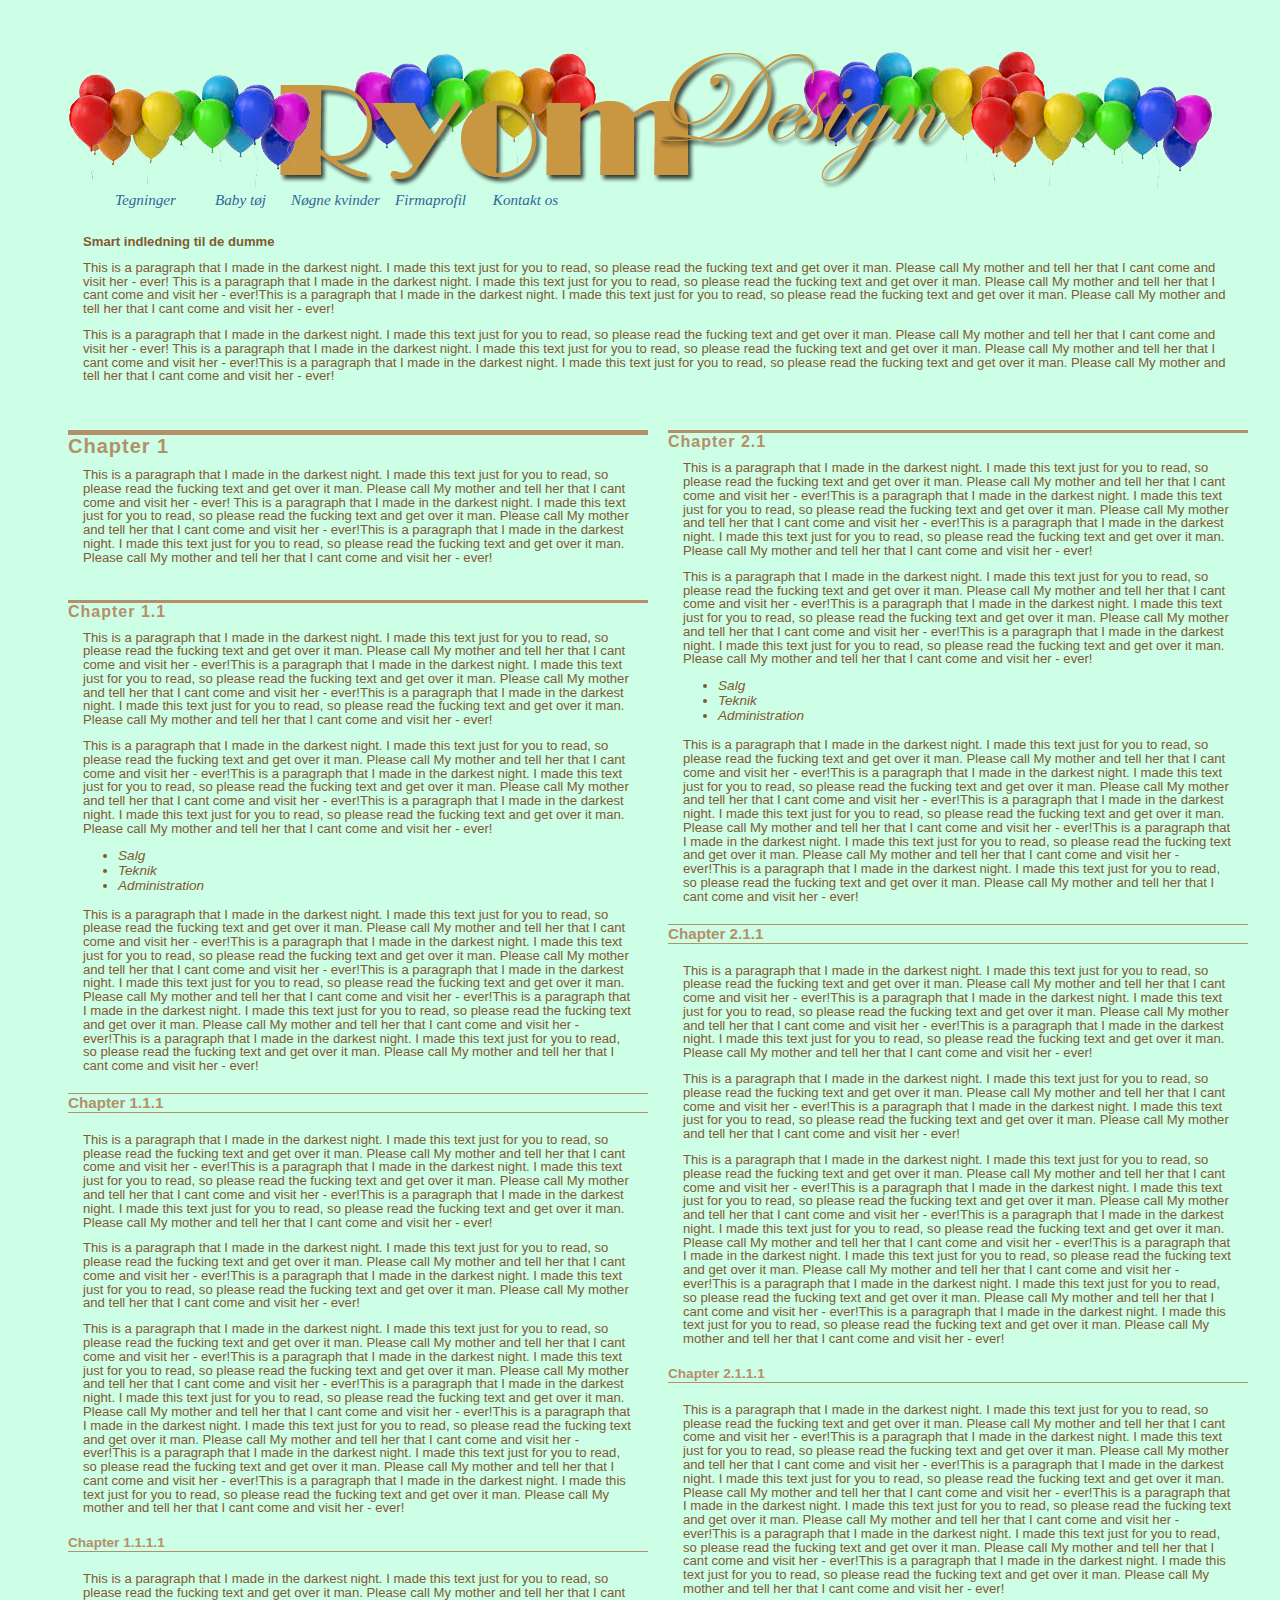
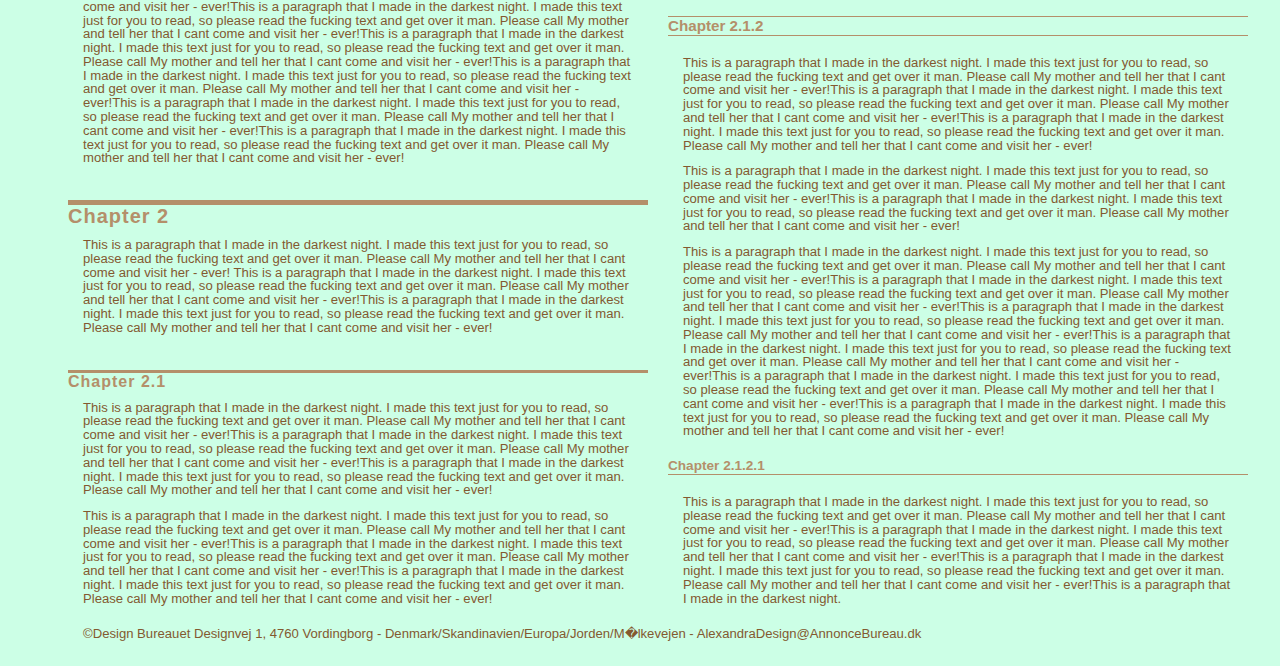
<file: Alexandra Site/WebRoot/index5.html>
<!DOCTYPE HTML>
<!--  
   =============================================================================================
   Kim S. Ryom Confidential
   OCO Source Materials
   index5.html
   
   Project: Alexandra Ryom. Ryom Design Web Portal
   
   (C)All Copyright to Kim S. Ryom Marienbergvej 11B 2.th, 4760 Vordingborg Denmark 1982-2014.
   
   e-Mail: kim.ryom@gmail.com
   Phone:  +45 5250 1079
  
   The source code for this program is not published or otherwise divested of
   its trade secrets, irrespective of what has been deposited with the U.S.
   Copyright office.
   =============================================================================================
   History:
   
    Version     Date            User        Comment
    -------     ------------    -------     -----------------------------------------------
    1.0.0       26/05/2014      Kim S.Ryom  Initial version
    
   =============================================================================================
 -->
<html>
    <head>
        <!-- ============================== Meta Information ============================== -->
        <!-- Google Server Information -->
        <META name="verify-v1" content="xxxXXXXxxxxXXXXxxxxXXXXxxxxXXXXxxxxXXXXxxxx=" />
        <META NAME="ROBOTS" CONTENT="INDEX,FOLLOW">

        <!-- Author and Copyrights -->
        <META NAME="AUTHOR" CONTENT="Kim S. Ryom">
        <META NAME="ADDRESS" CONTENT="Marienbergvej 11B 2TH, 4760 Vordingborg Denmark">
        <META NAME="COPYRIGHT" CONTENT="&copy;All Copyrights to Kim S. Ryom 2006 - 2014">

        <!-- Description and Keywords -->
        <META NAME="PROJECT" CONTENT="Alexandra Design Agency">
        <META NAME="BRANCH" CONTENT="Design Agency">
        <META NAME="DESCRIPTION" CONTENT="Design Agency eksempel #1 - Forside">
        <META NAME="KEYWORDS" CONTENT="Design Agency">

        <!-- ============================== Html Information ============================== -->
        <meta http-equiv="Content-Type" content="text/html; charset=windows-1252">

    
        <title>Alexandra Design 5 - Special 4 You</title>
        <link rel="stylesheet" type="text/css" href="resources/alexandra_header_footer.css" media="screen" />
        <link rel="stylesheet" type="text/css" href="resources/alexandra_text.css" media="screen" />
        <link rel="stylesheet" type="text/css" href="resources/alexandra_horizontal_menu.css" media="screen" />
    </head>
    
    <body class="main_body_background">
    
        <table width="1200" height="100%" border="0" cellpadding="0" cellspacing="0">
			<tr><!--  Header Business -->
				<td>
					<table width="1200" height="140" border="0" cellpadding="0" cellspacing="0">
						<tr>
							<!--  Logo -->
							<!-- <td width="225" bgcolor=rgb(255,255,255) class="main_logo"> -->
							<!-- 
								<td width="400" class="main_logo">
									<center>LOGO</center>
								</td>
							 -->
							<!--  Horisontal Menu -->
							<!-- <td width="675" bgcolor=rgb(255,255,255) valign="bottom" class="main_header"> -->
							<td width="1200" class="main_header">
							</td>
						</tr>
					</table>
				</td>
			</tr><!--  Header Business -->
			
            <tr><!-- Horizontal menu Business -->
                <td width="1200" height="5">
					<ul id="navigationH">
                        <li><a href="index3.html">Tegninger</a></li>
                        <li><a href="index3.html">Baby t&oslash;j</a></li>
                        <li><a href="index3.html">N&oslash;gne kvinder</a></li>
                        <li><a href="index3.html">Firmaprofil</a></li>
                        <li><a href="index3.html">Kontakt os</a></li>
					</ul>
                </td>
            </tr><!-- Horizontal menu Business -->
			
			<tr><!-- Middle Business -->
				<td>
				
					<table width="1200" border="0" cellpadding="0" cellspacing="0">
						<tr>
							<!--  Vertical Menu -->
							<!--  Left and Right space is addressed throug the ul#navigationV in the css -->
							<!--
								<td width="110" bgcolor=rgb(255,255,255) valign="top">
								    <ul id="navigationV">
								        <li><a href="companyprofile2.html">Firmaprofil</a></li>
								        <li><a href="newspage2.html">Nyheder</a></li>
								        <li><a href="education2.html">Undervisningen</a></li>
								        <li><a href="#">Holdstart</a></li>
								        <li><a href="#">Tilmelding</a></li>
								        <li><a href="#">Kontakter</a></li>
								        <li><a href="#">Billeder</a></li>
								        <li><a href="#">Links</a></li>
								    </ul>
								</td>
							-->
							
							<!-- Business Space -->
							<!-- <td width="900" bgcolor=rgb(255,255,255)> -->
							<td width="1200" >
							
							
								<table width="1200" height="100%" border="0" cellpadding="0" cellspacing="0">
									<tr>
										<td>
                                            <br>
                                            <p class="normal_txt"><b>Smart indledning til de dumme</b></p>
											<p class="normal_txt">This is a paragraph that I made in the darkest night. I made this text just for you to read, so please read the fucking text
											and get over it man. Please call My mother and tell her that I cant come and visit her - ever! This is a paragraph that I made in the darkest night. I made this text just for you to read, so please read the fucking text
											and get over it man. Please call My mother and tell her that I cant come and visit her - ever!This is a paragraph that I made in the darkest night. I made this text just for you to read, so please read the fucking text
											and get over it man. Please call My mother and tell her that I cant come and visit her - ever!
											</p>
                                                    
                                            <p class="normal_txt">This is a paragraph that I made in the darkest night. I made this text just for you to read, so please read the fucking text
                                            and get over it man. Please call My mother and tell her that I cant come and visit her - ever! This is a paragraph that I made in the darkest night. I made this text just for you to read, so please read the fucking text
                                            and get over it man. Please call My mother and tell her that I cant come and visit her - ever!This is a paragraph that I made in the darkest night. I made this text just for you to read, so please read the fucking text
                                            and get over it man. Please call My mother and tell her that I cant come and visit her - ever!
                                            </p>

											<table width="1200" height="100%" border="0" cellpadding="0" cellspacing="0">
                                                <tr>
                                                    <td width="600">
                                                    
														<h1 class="h1_txt">Chapter 1</h1>
														    <p class="normal_txt">This is a paragraph that I made in the darkest night. I made this text just for you to read, so please read the fucking text
														    and get over it man. Please call My mother and tell her that I cant come and visit her - ever! This is a paragraph that I made in the darkest night. I made this text just for you to read, so please read the fucking text
														    and get over it man. Please call My mother and tell her that I cant come and visit her - ever!This is a paragraph that I made in the darkest night. I made this text just for you to read, so please read the fucking text
														    and get over it man. Please call My mother and tell her that I cant come and visit her - ever!
														    </p>
                                                    
														<h2 class="h2_txt">Chapter 1.1</h2>
														    <p class="normal_txt">This is a paragraph that I made in the darkest night. I made this text just for you to read, so please read the fucking text
														    and get over it man. Please call My mother and tell her that I cant come and visit her - ever!This is a paragraph that I made in the darkest night. I made this text just for you to read, so please read the fucking text
														    and get over it man. Please call My mother and tell her that I cant come and visit her - ever!This is a paragraph that I made in the darkest night. I made this text just for you to read, so please read the fucking text
														    and get over it man. Please call My mother and tell her that I cant come and visit her - ever!
														    </p>
														    
														    <p class="normal_txt">This is a paragraph that I made in the darkest night. I made this text just for you to read, so please read the fucking text
														    and get over it man. Please call My mother and tell her that I cant come and visit her - ever!This is a paragraph that I made in the darkest night. I made this text just for you to read, so please read the fucking text
														    and get over it man. Please call My mother and tell her that I cant come and visit her - ever!This is a paragraph that I made in the darkest night. I made this text just for you to read, so please read the fucking text
														    and get over it man. Please call My mother and tell her that I cant come and visit her - ever!
														    </p>
														    
														        <ul class="ul_style1" >
														            <li>Salg</li>
														            <li>Teknik</li>
														            <li>Administration</li>
														        </ul>
														
														    <p class="normal_txt">This is a paragraph that I made in the darkest night. I made this text just for you to read, so please read the fucking text
														    and get over it man. Please call My mother and tell her that I cant come and visit her - ever!This is a paragraph that I made in the darkest night. I made this text just for you to read, so please read the fucking text
														    and get over it man. Please call My mother and tell her that I cant come and visit her - ever!This is a paragraph that I made in the darkest night. I made this text just for you to read, so please read the fucking text
														    and get over it man. Please call My mother and tell her that I cant come and visit her - ever!This is a paragraph that I made in the darkest night. I made this text just for you to read, so please read the fucking text
														    and get over it man. Please call My mother and tell her that I cant come and visit her - ever!This is a paragraph that I made in the darkest night. I made this text just for you to read, so please read the fucking text
														    and get over it man. Please call My mother and tell her that I cant come and visit her - ever!
														    </p>
														    
														<h3 class="h3_txt">Chapter 1.1.1</h3>
														    <p class="normal_txt">This is a paragraph that I made in the darkest night. I made this text just for you to read, so please read the fucking text
														    and get over it man. Please call My mother and tell her that I cant come and visit her - ever!This is a paragraph that I made in the darkest night. I made this text just for you to read, so please read the fucking text
														    and get over it man. Please call My mother and tell her that I cant come and visit her - ever!This is a paragraph that I made in the darkest night. I made this text just for you to read, so please read the fucking text
														    and get over it man. Please call My mother and tell her that I cant come and visit her - ever!
														    </p>
														    
														    <p class="normal_txt">This is a paragraph that I made in the darkest night. I made this text just for you to read, so please read the fucking text
														    and get over it man. Please call My mother and tell her that I cant come and visit her - ever!This is a paragraph that I made in the darkest night. I made this text just for you to read, so please read the fucking text
														    and get over it man. Please call My mother and tell her that I cant come and visit her - ever!
														    </p>
														    
														    <p class="normal_txt">This is a paragraph that I made in the darkest night. I made this text just for you to read, so please read the fucking text
														    and get over it man. Please call My mother and tell her that I cant come and visit her - ever!This is a paragraph that I made in the darkest night. I made this text just for you to read, so please read the fucking text
														    and get over it man. Please call My mother and tell her that I cant come and visit her - ever!This is a paragraph that I made in the darkest night. I made this text just for you to read, so please read the fucking text
														    and get over it man. Please call My mother and tell her that I cant come and visit her - ever!This is a paragraph that I made in the darkest night. I made this text just for you to read, so please read the fucking text
														    and get over it man. Please call My mother and tell her that I cant come and visit her - ever!This is a paragraph that I made in the darkest night. I made this text just for you to read, so please read the fucking text
														    and get over it man. Please call My mother and tell her that I cant come and visit her - ever!This is a paragraph that I made in the darkest night. I made this text just for you to read, so please read the fucking text
														    and get over it man. Please call My mother and tell her that I cant come and visit her - ever!
														    </p>
														    
														<h4 class="h4_txt">Chapter 1.1.1.1</h4>
														    <p class="normal_txt">This is a paragraph that I made in the darkest night. I made this text just for you to read, so please read the fucking text
														    and get over it man. Please call My mother and tell her that I cant come and visit her - ever!This is a paragraph that I made in the darkest night. I made this text just for you to read, so please read the fucking text
														    and get over it man. Please call My mother and tell her that I cant come and visit her - ever!This is a paragraph that I made in the darkest night. I made this text just for you to read, so please read the fucking text
														    and get over it man. Please call My mother and tell her that I cant come and visit her - ever!This is a paragraph that I made in the darkest night. I made this text just for you to read, so please read the fucking text
														    and get over it man. Please call My mother and tell her that I cant come and visit her - ever!This is a paragraph that I made in the darkest night. I made this text just for you to read, so please read the fucking text
														    and get over it man. Please call My mother and tell her that I cant come and visit her - ever!This is a paragraph that I made in the darkest night. I made this text just for you to read, so please read the fucking text
														    and get over it man. Please call My mother and tell her that I cant come and visit her - ever!
														    </p>

                                                        <h1 class="h1_txt">Chapter 2</h1>
                                                            <p class="normal_txt">This is a paragraph that I made in the darkest night. I made this text just for you to read, so please read the fucking text
                                                            and get over it man. Please call My mother and tell her that I cant come and visit her - ever! This is a paragraph that I made in the darkest night. I made this text just for you to read, so please read the fucking text
                                                            and get over it man. Please call My mother and tell her that I cant come and visit her - ever!This is a paragraph that I made in the darkest night. I made this text just for you to read, so please read the fucking text
                                                            and get over it man. Please call My mother and tell her that I cant come and visit her - ever!
                                                            </p>
                                                    

                                                        <h2 class="h2_txt">Chapter 2.1</h2>
                                                            <p class="normal_txt">This is a paragraph that I made in the darkest night. I made this text just for you to read, so please read the fucking text
                                                            and get over it man. Please call My mother and tell her that I cant come and visit her - ever!This is a paragraph that I made in the darkest night. I made this text just for you to read, so please read the fucking text
                                                            and get over it man. Please call My mother and tell her that I cant come and visit her - ever!This is a paragraph that I made in the darkest night. I made this text just for you to read, so please read the fucking text
                                                            and get over it man. Please call My mother and tell her that I cant come and visit her - ever!
                                                            </p>
                                                            
                                                            <p class="normal_txt">This is a paragraph that I made in the darkest night. I made this text just for you to read, so please read the fucking text
                                                            and get over it man. Please call My mother and tell her that I cant come and visit her - ever!This is a paragraph that I made in the darkest night. I made this text just for you to read, so please read the fucking text
                                                            and get over it man. Please call My mother and tell her that I cant come and visit her - ever!This is a paragraph that I made in the darkest night. I made this text just for you to read, so please read the fucking text
                                                            and get over it man. Please call My mother and tell her that I cant come and visit her - ever!
                                                            </p>
                                                            
													</td>
													
													
													<td width="600">
													
                                                        <h2 class="h2_txt">Chapter 2.1</h2>
                                                            <p class="normal_txt">This is a paragraph that I made in the darkest night. I made this text just for you to read, so please read the fucking text
                                                            and get over it man. Please call My mother and tell her that I cant come and visit her - ever!This is a paragraph that I made in the darkest night. I made this text just for you to read, so please read the fucking text
                                                            and get over it man. Please call My mother and tell her that I cant come and visit her - ever!This is a paragraph that I made in the darkest night. I made this text just for you to read, so please read the fucking text
                                                            and get over it man. Please call My mother and tell her that I cant come and visit her - ever!
                                                            </p>

                                                            <p class="normal_txt">This is a paragraph that I made in the darkest night. I made this text just for you to read, so please read the fucking text
                                                            and get over it man. Please call My mother and tell her that I cant come and visit her - ever!This is a paragraph that I made in the darkest night. I made this text just for you to read, so please read the fucking text
                                                            and get over it man. Please call My mother and tell her that I cant come and visit her - ever!This is a paragraph that I made in the darkest night. I made this text just for you to read, so please read the fucking text
                                                            and get over it man. Please call My mother and tell her that I cant come and visit her - ever!
                                                            </p>
                                                            
                                                                <ul class="ul_style1" >
                                                                    <li>Salg</li>
                                                                    <li>Teknik</li>
                                                                    <li>Administration</li>
                                                                </ul>
                                                        
                                                            <p class="normal_txt">This is a paragraph that I made in the darkest night. I made this text just for you to read, so please read the fucking text
                                                            and get over it man. Please call My mother and tell her that I cant come and visit her - ever!This is a paragraph that I made in the darkest night. I made this text just for you to read, so please read the fucking text
                                                            and get over it man. Please call My mother and tell her that I cant come and visit her - ever!This is a paragraph that I made in the darkest night. I made this text just for you to read, so please read the fucking text
                                                            and get over it man. Please call My mother and tell her that I cant come and visit her - ever!This is a paragraph that I made in the darkest night. I made this text just for you to read, so please read the fucking text
                                                            and get over it man. Please call My mother and tell her that I cant come and visit her - ever!This is a paragraph that I made in the darkest night. I made this text just for you to read, so please read the fucking text
                                                            and get over it man. Please call My mother and tell her that I cant come and visit her - ever!
                                                            </p>
                                                            
                                                            
                                                        <h3 class="h3_txt">Chapter 2.1.1</h3>
                                                            <p class="normal_txt">This is a paragraph that I made in the darkest night. I made this text just for you to read, so please read the fucking text
                                                            and get over it man. Please call My mother and tell her that I cant come and visit her - ever!This is a paragraph that I made in the darkest night. I made this text just for you to read, so please read the fucking text
                                                            and get over it man. Please call My mother and tell her that I cant come and visit her - ever!This is a paragraph that I made in the darkest night. I made this text just for you to read, so please read the fucking text
                                                            and get over it man. Please call My mother and tell her that I cant come and visit her - ever!
                                                            </p>
                                                            
                                                            <p class="normal_txt">This is a paragraph that I made in the darkest night. I made this text just for you to read, so please read the fucking text
                                                            and get over it man. Please call My mother and tell her that I cant come and visit her - ever!This is a paragraph that I made in the darkest night. I made this text just for you to read, so please read the fucking text
                                                            and get over it man. Please call My mother and tell her that I cant come and visit her - ever!
                                                            </p>
                                                            
                                                            <p class="normal_txt">This is a paragraph that I made in the darkest night. I made this text just for you to read, so please read the fucking text
                                                            and get over it man. Please call My mother and tell her that I cant come and visit her - ever!This is a paragraph that I made in the darkest night. I made this text just for you to read, so please read the fucking text
                                                            and get over it man. Please call My mother and tell her that I cant come and visit her - ever!This is a paragraph that I made in the darkest night. I made this text just for you to read, so please read the fucking text
                                                            and get over it man. Please call My mother and tell her that I cant come and visit her - ever!This is a paragraph that I made in the darkest night. I made this text just for you to read, so please read the fucking text
                                                            and get over it man. Please call My mother and tell her that I cant come and visit her - ever!This is a paragraph that I made in the darkest night. I made this text just for you to read, so please read the fucking text
                                                            and get over it man. Please call My mother and tell her that I cant come and visit her - ever!This is a paragraph that I made in the darkest night. I made this text just for you to read, so please read the fucking text
                                                            and get over it man. Please call My mother and tell her that I cant come and visit her - ever!
                                                            </p>
                                                            
                                                        <h4 class="h4_txt">Chapter 2.1.1.1</h4>
                                                            <p class="normal_txt">This is a paragraph that I made in the darkest night. I made this text just for you to read, so please read the fucking text
                                                            and get over it man. Please call My mother and tell her that I cant come and visit her - ever!This is a paragraph that I made in the darkest night. I made this text just for you to read, so please read the fucking text
                                                            and get over it man. Please call My mother and tell her that I cant come and visit her - ever!This is a paragraph that I made in the darkest night. I made this text just for you to read, so please read the fucking text
                                                            and get over it man. Please call My mother and tell her that I cant come and visit her - ever!This is a paragraph that I made in the darkest night. I made this text just for you to read, so please read the fucking text
                                                            and get over it man. Please call My mother and tell her that I cant come and visit her - ever!This is a paragraph that I made in the darkest night. I made this text just for you to read, so please read the fucking text
                                                            and get over it man. Please call My mother and tell her that I cant come and visit her - ever!This is a paragraph that I made in the darkest night. I made this text just for you to read, so please read the fucking text
                                                            and get over it man. Please call My mother and tell her that I cant come and visit her - ever!
                                                            </p>
                                                            
                                                        <h3 class="h3_txt">Chapter 2.1.2</h3>
                                                            <p class="normal_txt">This is a paragraph that I made in the darkest night. I made this text just for you to read, so please read the fucking text
                                                            and get over it man. Please call My mother and tell her that I cant come and visit her - ever!This is a paragraph that I made in the darkest night. I made this text just for you to read, so please read the fucking text
                                                            and get over it man. Please call My mother and tell her that I cant come and visit her - ever!This is a paragraph that I made in the darkest night. I made this text just for you to read, so please read the fucking text
                                                            and get over it man. Please call My mother and tell her that I cant come and visit her - ever!
                                                            </p>
                                                            
                                                            <p class="normal_txt">This is a paragraph that I made in the darkest night. I made this text just for you to read, so please read the fucking text
                                                            and get over it man. Please call My mother and tell her that I cant come and visit her - ever!This is a paragraph that I made in the darkest night. I made this text just for you to read, so please read the fucking text
                                                            and get over it man. Please call My mother and tell her that I cant come and visit her - ever!
                                                            </p>
                                                            
                                                            <p class="normal_txt">This is a paragraph that I made in the darkest night. I made this text just for you to read, so please read the fucking text
                                                            and get over it man. Please call My mother and tell her that I cant come and visit her - ever!This is a paragraph that I made in the darkest night. I made this text just for you to read, so please read the fucking text
                                                            and get over it man. Please call My mother and tell her that I cant come and visit her - ever!This is a paragraph that I made in the darkest night. I made this text just for you to read, so please read the fucking text
                                                            and get over it man. Please call My mother and tell her that I cant come and visit her - ever!This is a paragraph that I made in the darkest night. I made this text just for you to read, so please read the fucking text
                                                            and get over it man. Please call My mother and tell her that I cant come and visit her - ever!This is a paragraph that I made in the darkest night. I made this text just for you to read, so please read the fucking text
                                                            and get over it man. Please call My mother and tell her that I cant come and visit her - ever!This is a paragraph that I made in the darkest night. I made this text just for you to read, so please read the fucking text
                                                            and get over it man. Please call My mother and tell her that I cant come and visit her - ever!
                                                            </p>
                                                            
                                                        <h4 class="h4_txt">Chapter 2.1.2.1</h4>
                                                            <p class="normal_txt">This is a paragraph that I made in the darkest night. I made this text just for you to read, so please read the fucking text
                                                            and get over it man. Please call My mother and tell her that I cant come and visit her - ever!This is a paragraph that I made in the darkest night. I made this text just for you to read, so please read the fucking text
                                                            and get over it man. Please call My mother and tell her that I cant come and visit her - ever!This is a paragraph that I made in the darkest night. I made this text just for you to read, so please read the fucking text
                                                            and get over it man. Please call My mother and tell her that I cant come and visit her - ever!This is a paragraph that I made in the darkest night.
                                                            </p>
													</td>
                                                </tr>
											</table>
										</td>
									</tr>
								</table>
								
							</td>
							
						</tr>
					</table>
				
				</td>
			
			</tr><!-- Middle Business -->
			
			<tr><!--  Footer Business -->
				<td id="footertext" width="1200" height="40">
			        <p class="normal_txt">&copy;Design Bureauet Designvej 1, 4760 Vordingborg - Denmark/Skandinavien/Europa/Jorden/M�lkevejen - AlexandraDesign@AnnonceBureau.dk</p>
				</td>
            </tr><!--  Footer Business -->
			      
        </table>
    
    </body>
    
</html>
</file>
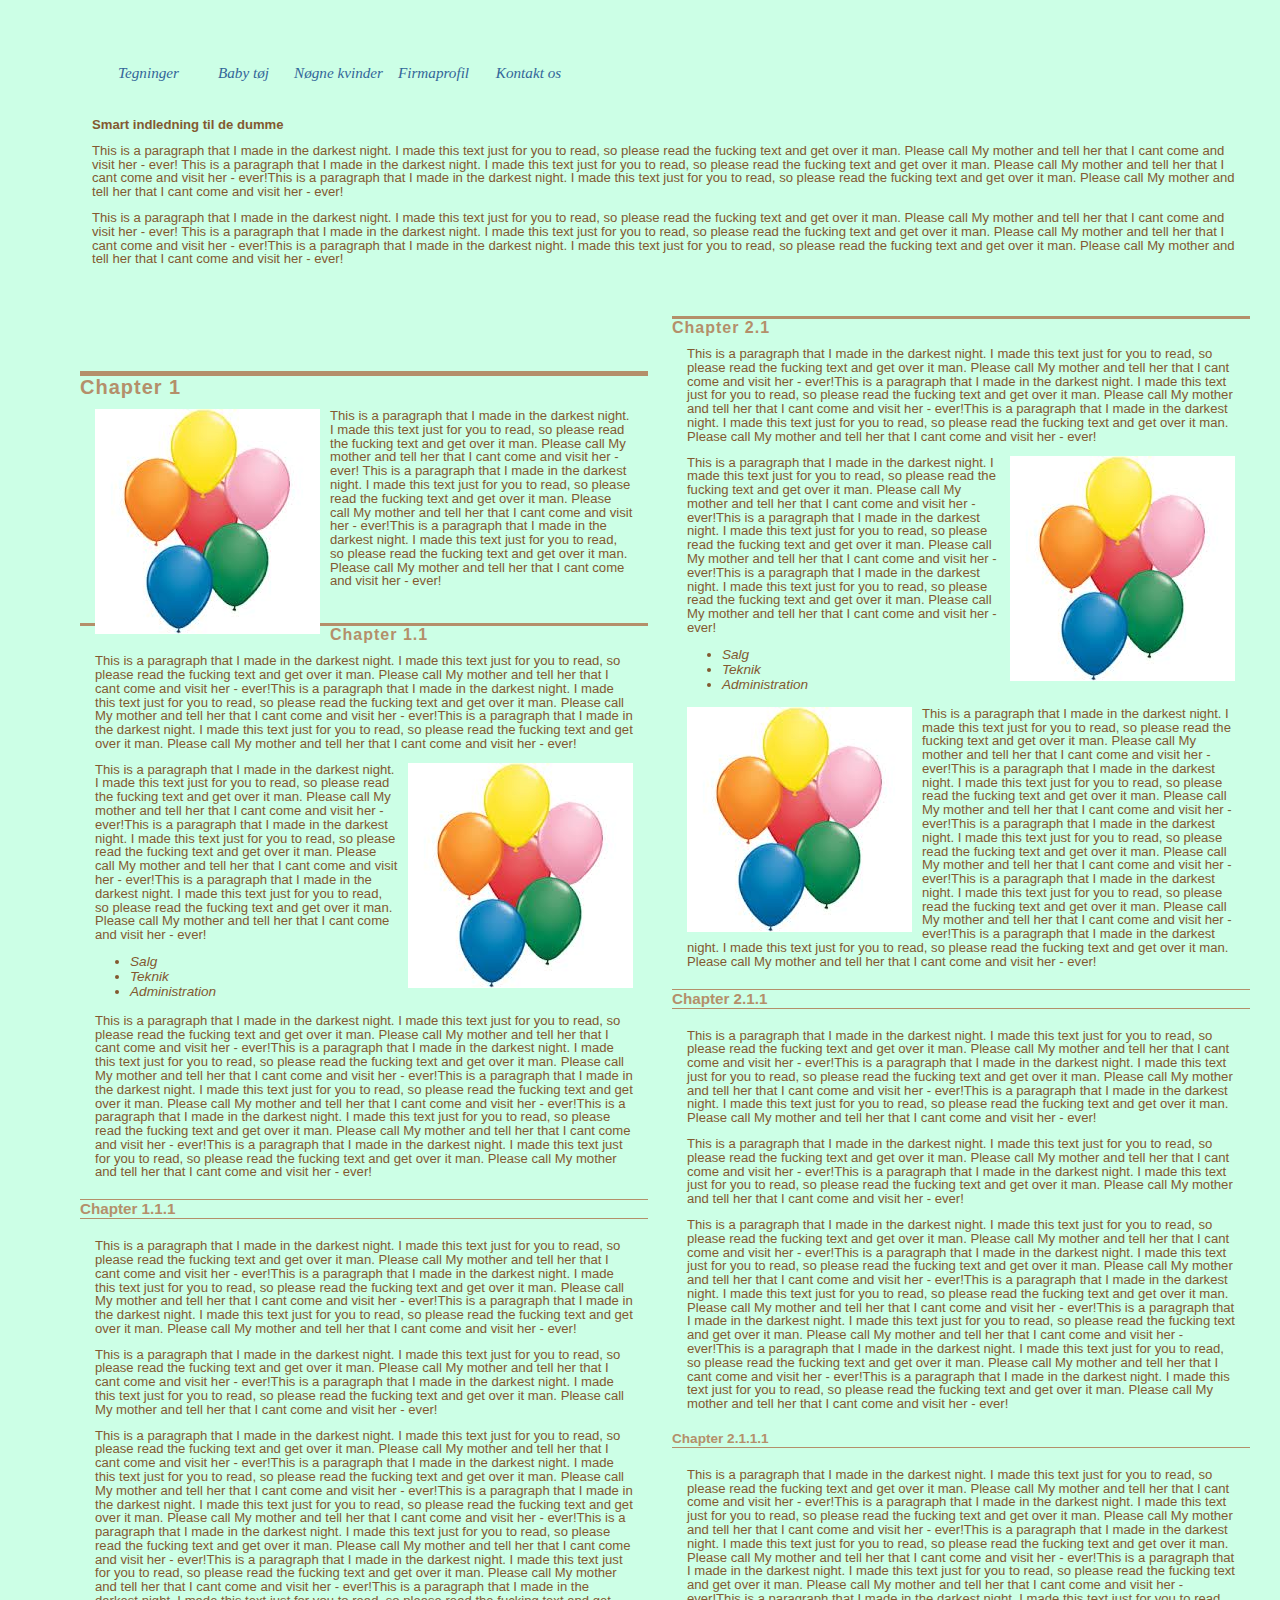
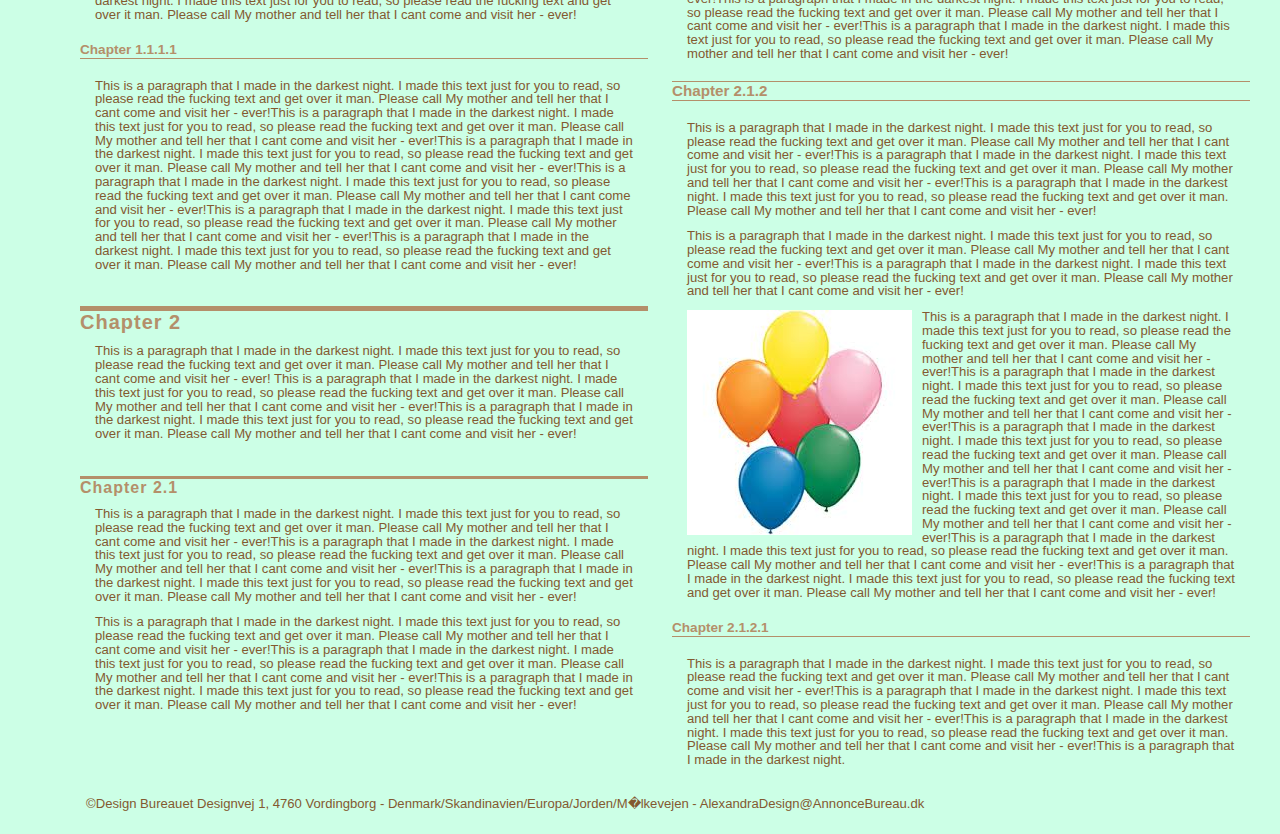
<file: Alexandra Site/WebRoot/index6.html>
<!DOCTYPE HTML>
<!--  
   =============================================================================================
   Kim S. Ryom Confidential
   OCO Source Materials
   index6.html
   
   Project: Alexandra Ryom. Ryom Design Web Portal
   
   (C)All Copyright to Kim S. Ryom Marienbergvej 11B 2.th, 4760 Vordingborg Denmark 1982-2014.
   
   e-Mail: kim.ryom@gmail.com
   Phone:  +45 5250 1079
  
   The source code for this program is not published or otherwise divested of
   its trade secrets, irrespective of what has been deposited with the U.S.
   Copyright office.
   =============================================================================================
   History:
   
    Version     Date            User        Comment
    -------     ------------    -------     -----------------------------------------------
    1.0.0       26/05/2014      Kim S.Ryom  Initial version
    
   =============================================================================================
 -->
<html>
    <head>
        <!-- ============================== Meta Information ============================== -->
        <!-- Google Server Information -->
        <META name="verify-v1" content="xxxXXXXxxxxXXXXxxxxXXXXxxxxXXXXxxxxXXXXxxxx=" />
        <META NAME="ROBOTS" CONTENT="INDEX,FOLLOW">

        <!-- Author and Copyrights -->
        <META NAME="AUTHOR" CONTENT="Kim S. Ryom">
        <META NAME="ADDRESS" CONTENT="Marienbergvej 11B 2TH, 4760 Vordingborg Denmark">
        <META NAME="COPYRIGHT" CONTENT="&copy;All Copyrights to Kim S. Ryom 2006 - 2014">

        <!-- Description and Keywords -->
        <META NAME="PROJECT" CONTENT="Alexandra Design Agency">
        <META NAME="BRANCH" CONTENT="Design Agency">
        <META NAME="DESCRIPTION" CONTENT="Design Agency eksempel #1 - Forside">
        <META NAME="KEYWORDS" CONTENT="Design Agency">

        <!-- ============================== Html Information ============================== -->
        <meta http-equiv="Content-Type" content="text/html; charset=windows-1252">

    
        <title>Alexandra Design 6 - Special 4 You</title>
        <link rel="stylesheet" type="text/css" href="resources/alexandra_header_footer.css" media="screen" />
        <link rel="stylesheet" type="text/css" href="resources/alexandra_graphics.css" media="screen" />
        <link rel="stylesheet" type="text/css" href="resources/alexandra_text.css" media="screen" />
        <link rel="stylesheet" type="text/css" href="resources/alexandra_horizontal_menu.css" media="screen" />
    </head>
    
    <body class="main_body_background">
    
        <!-- <table width="1200" height="100%" border="0" cellpadding="0" cellspacing="0">  -->
        <table style="width:1200; height:100%; border:0; cellpadding:0; cellspacing:0;">
			<tr><!--  Header Business -->
				<td>
					<table style="width:1200; height:140; border:0; cellpadding:0; cellspacing:0;">
						<tr>
							<!--  Logo -->
							<!-- <td width="225" bgcolor=rgb(255,255,255) class="main_logo"> -->
							<!-- 
								<td width="400" class="main_logo">
									<center>LOGO</center>
								</td>
							 -->
							<!--  Horisontal Menu -->
							<!-- <td width="675" bgcolor=rgb(255,255,255) valign="bottom" class="main_header"> -->
							<td style="width:1200;" class="main_header">
							</td>
						</tr>
					</table>
				</td>
			</tr><!--  Header Business -->
			
            <tr><!-- Horizontal menu Business -->
                <td style="width:1200; height:5;">
					<ul id="navigationH">
                        <li><a href="index3.html">Tegninger</a></li>
                        <li><a href="index3.html">Baby t&oslash;j</a></li>
                        <li><a href="index3.html">N&oslash;gne kvinder</a></li>
                        <li><a href="index3.html">Firmaprofil</a></li>
                        <li><a href="index3.html">Kontakt os</a></li>
					</ul>
                </td>
            </tr><!-- Horizontal menu Business -->
			
			<tr><!-- Middle Business -->
				<td>
				
					<table style="width:1200; border:0; cellpadding:0; cellspacing:0;">
						<tr>
							<!--  Vertical Menu -->
							<!--  Left and Right space is addressed throug the ul#navigationV in the css -->
							<!--
								<td width="110" bgcolor=rgb(255,255,255) valign="top">
								    <ul id="navigationV">
								        <li><a href="companyprofile2.html">Firmaprofil</a></li>
								        <li><a href="newspage2.html">Nyheder</a></li>
								        <li><a href="education2.html">Undervisningen</a></li>
								        <li><a href="#">Holdstart</a></li>
								        <li><a href="#">Tilmelding</a></li>
								        <li><a href="#">Kontakter</a></li>
								        <li><a href="#">Billeder</a></li>
								        <li><a href="#">Links</a></li>
								    </ul>
								</td>
							-->
							
							<!-- Business Space -->
							<!-- <td width="900" bgcolor=rgb(255,255,255)> -->
							<td style="width:1200;">
							
								<table style="width:1200; height:100%; border:0; cellpadding:0; cellspacing:0;">
									<tr>
										<td>
                                            <br>
                                            <p class="normal_txt"><b>Smart indledning til de dumme</b></p>
                                            <p class="normal_txt">
                                            This is a paragraph that I made in the darkest night. I made this text just for you to read, so please read the fucking text
                                            and get over it man. Please call My mother and tell her that I cant come and visit her - ever! This is a paragraph that I made in the darkest night. I made this text just for you to read, so please read the fucking text
                                            and get over it man. Please call My mother and tell her that I cant come and visit her - ever!This is a paragraph that I made in the darkest night. I made this text just for you to read, so please read the fucking text
                                            and get over it man. Please call My mother and tell her that I cant come and visit her - ever!
                                            </p>
                                                    
                                            <p class="normal_txt">This is a paragraph that I made in the darkest night. I made this text just for you to read, so please read the fucking text
                                            and get over it man. Please call My mother and tell her that I cant come and visit her - ever! This is a paragraph that I made in the darkest night. I made this text just for you to read, so please read the fucking text
                                            and get over it man. Please call My mother and tell her that I cant come and visit her - ever!This is a paragraph that I made in the darkest night. I made this text just for you to read, so please read the fucking text
                                            and get over it man. Please call My mother and tell her that I cant come and visit her - ever!
                                            </p>


											<table style="width:1200; height:100%; border:0; cellpadding:0; cellspacing:0;">
											
                                                <tr>
                                                    <td style="width:1200;">
                                                    
														<h1 class="h1_txt">Chapter 1</h1>
														    <p class="normal_txt">
														    <img style="width:100; height:80;" class="pic_left" src="images/picture3.jpg" alt="" />This is a paragraph that I made in the darkest night. I made this text just for you to read, so please read the fucking text
														    and get over it man. Please call My mother and tell her that I cant come and visit her - ever! This is a paragraph that I made in the darkest night. I made this text just for you to read, so please read the fucking text
														    and get over it man. Please call My mother and tell her that I cant come and visit her - ever!This is a paragraph that I made in the darkest night. I made this text just for you to read, so please read the fucking text
														    and get over it man. Please call My mother and tell her that I cant come and visit her - ever!
														    </p>
                                                    
														<h2 class="h2_txt">Chapter 1.1</h2>
														    <p class="normal_txt">This is a paragraph that I made in the darkest night. I made this text just for you to read, so please read the fucking text
														    and get over it man. Please call My mother and tell her that I cant come and visit her - ever!This is a paragraph that I made in the darkest night. I made this text just for you to read, so please read the fucking text
														    and get over it man. Please call My mother and tell her that I cant come and visit her - ever!This is a paragraph that I made in the darkest night. I made this text just for you to read, so please read the fucking text
														    and get over it man. Please call My mother and tell her that I cant come and visit her - ever!
														    </p>
														    
														    <p class="normal_txt">
														    <img style="width:300; height:200;" class="pic_right" src="images/picture3.jpg" alt="" />This is a paragraph that I made in the darkest night. I made this text just for you to read, so please read the fucking text
														    and get over it man. Please call My mother and tell her that I cant come and visit her - ever!This is a paragraph that I made in the darkest night. I made this text just for you to read, so please read the fucking text
														    and get over it man. Please call My mother and tell her that I cant come and visit her - ever!This is a paragraph that I made in the darkest night. I made this text just for you to read, so please read the fucking text
														    and get over it man. Please call My mother and tell her that I cant come and visit her - ever!
														    </p>
														    
														        <ul class="ul_style1" >
														            <li>Salg</li>
														            <li>Teknik</li>
														            <li>Administration</li>
														        </ul>
														
														    <p class="normal_txt">This is a paragraph that I made in the darkest night. I made this text just for you to read, so please read the fucking text
														    and get over it man. Please call My mother and tell her that I cant come and visit her - ever!This is a paragraph that I made in the darkest night. I made this text just for you to read, so please read the fucking text
														    and get over it man. Please call My mother and tell her that I cant come and visit her - ever!This is a paragraph that I made in the darkest night. I made this text just for you to read, so please read the fucking text
														    and get over it man. Please call My mother and tell her that I cant come and visit her - ever!This is a paragraph that I made in the darkest night. I made this text just for you to read, so please read the fucking text
														    and get over it man. Please call My mother and tell her that I cant come and visit her - ever!This is a paragraph that I made in the darkest night. I made this text just for you to read, so please read the fucking text
														    and get over it man. Please call My mother and tell her that I cant come and visit her - ever!
														    </p>
														    
														<h3 class="h3_txt">Chapter 1.1.1</h3>
														    <p class="normal_txt">This is a paragraph that I made in the darkest night. I made this text just for you to read, so please read the fucking text
														    and get over it man. Please call My mother and tell her that I cant come and visit her - ever!This is a paragraph that I made in the darkest night. I made this text just for you to read, so please read the fucking text
														    and get over it man. Please call My mother and tell her that I cant come and visit her - ever!This is a paragraph that I made in the darkest night. I made this text just for you to read, so please read the fucking text
														    and get over it man. Please call My mother and tell her that I cant come and visit her - ever!
														    </p>
														    
														    <p class="normal_txt">This is a paragraph that I made in the darkest night. I made this text just for you to read, so please read the fucking text
														    and get over it man. Please call My mother and tell her that I cant come and visit her - ever!This is a paragraph that I made in the darkest night. I made this text just for you to read, so please read the fucking text
														    and get over it man. Please call My mother and tell her that I cant come and visit her - ever!
														    </p>
														    
														    <p class="normal_txt">This is a paragraph that I made in the darkest night. I made this text just for you to read, so please read the fucking text
														    and get over it man. Please call My mother and tell her that I cant come and visit her - ever!This is a paragraph that I made in the darkest night. I made this text just for you to read, so please read the fucking text
														    and get over it man. Please call My mother and tell her that I cant come and visit her - ever!This is a paragraph that I made in the darkest night. I made this text just for you to read, so please read the fucking text
														    and get over it man. Please call My mother and tell her that I cant come and visit her - ever!This is a paragraph that I made in the darkest night. I made this text just for you to read, so please read the fucking text
														    and get over it man. Please call My mother and tell her that I cant come and visit her - ever!This is a paragraph that I made in the darkest night. I made this text just for you to read, so please read the fucking text
														    and get over it man. Please call My mother and tell her that I cant come and visit her - ever!This is a paragraph that I made in the darkest night. I made this text just for you to read, so please read the fucking text
														    and get over it man. Please call My mother and tell her that I cant come and visit her - ever!
														    </p>
														    
														<h4 class="h4_txt">Chapter 1.1.1.1</h4>
														    <p class="normal_txt">This is a paragraph that I made in the darkest night. I made this text just for you to read, so please read the fucking text
														    and get over it man. Please call My mother and tell her that I cant come and visit her - ever!This is a paragraph that I made in the darkest night. I made this text just for you to read, so please read the fucking text
														    and get over it man. Please call My mother and tell her that I cant come and visit her - ever!This is a paragraph that I made in the darkest night. I made this text just for you to read, so please read the fucking text
														    and get over it man. Please call My mother and tell her that I cant come and visit her - ever!This is a paragraph that I made in the darkest night. I made this text just for you to read, so please read the fucking text
														    and get over it man. Please call My mother and tell her that I cant come and visit her - ever!This is a paragraph that I made in the darkest night. I made this text just for you to read, so please read the fucking text
														    and get over it man. Please call My mother and tell her that I cant come and visit her - ever!This is a paragraph that I made in the darkest night. I made this text just for you to read, so please read the fucking text
														    and get over it man. Please call My mother and tell her that I cant come and visit her - ever!
														    </p>

                                                        <h1 class="h1_txt">Chapter 2</h1>
                                                            <p class="normal_txt">This is a paragraph that I made in the darkest night. I made this text just for you to read, so please read the fucking text
                                                            and get over it man. Please call My mother and tell her that I cant come and visit her - ever! This is a paragraph that I made in the darkest night. I made this text just for you to read, so please read the fucking text
                                                            and get over it man. Please call My mother and tell her that I cant come and visit her - ever!This is a paragraph that I made in the darkest night. I made this text just for you to read, so please read the fucking text
                                                            and get over it man. Please call My mother and tell her that I cant come and visit her - ever!
                                                            </p>
                                                    

                                                        <h2 class="h2_txt">Chapter 2.1</h2>
                                                            <p class="normal_txt">This is a paragraph that I made in the darkest night. I made this text just for you to read, so please read the fucking text
                                                            and get over it man. Please call My mother and tell her that I cant come and visit her - ever!This is a paragraph that I made in the darkest night. I made this text just for you to read, so please read the fucking text
                                                            and get over it man. Please call My mother and tell her that I cant come and visit her - ever!This is a paragraph that I made in the darkest night. I made this text just for you to read, so please read the fucking text
                                                            and get over it man. Please call My mother and tell her that I cant come and visit her - ever!
                                                            </p>
                                                            
                                                            <p class="normal_txt">This is a paragraph that I made in the darkest night. I made this text just for you to read, so please read the fucking text
                                                            and get over it man. Please call My mother and tell her that I cant come and visit her - ever!This is a paragraph that I made in the darkest night. I made this text just for you to read, so please read the fucking text
                                                            and get over it man. Please call My mother and tell her that I cant come and visit her - ever!This is a paragraph that I made in the darkest night. I made this text just for you to read, so please read the fucking text
                                                            and get over it man. Please call My mother and tell her that I cant come and visit her - ever!
                                                            </p>
                                                            
													</td>
													
													
													<td style="width:600;">
													
                                                        <h2 class="h2_txt">Chapter 2.1</h2>
                                                            <p class="normal_txt">This is a paragraph that I made in the darkest night. I made this text just for you to read, so please read the fucking text
                                                            and get over it man. Please call My mother and tell her that I cant come and visit her - ever!This is a paragraph that I made in the darkest night. I made this text just for you to read, so please read the fucking text
                                                            and get over it man. Please call My mother and tell her that I cant come and visit her - ever!This is a paragraph that I made in the darkest night. I made this text just for you to read, so please read the fucking text
                                                            and get over it man. Please call My mother and tell her that I cant come and visit her - ever!
                                                            </p>

                                                            <p class="normal_txt">
                                                            <img style="width:100; height:100;" class="pic_right" src="images/picture3.jpg" alt="" />This is a paragraph that I made in the darkest night. I made this text just for you to read, so please read the fucking text
                                                            and get over it man. Please call My mother and tell her that I cant come and visit her - ever!This is a paragraph that I made in the darkest night. I made this text just for you to read, so please read the fucking text
                                                            and get over it man. Please call My mother and tell her that I cant come and visit her - ever!This is a paragraph that I made in the darkest night. I made this text just for you to read, so please read the fucking text
                                                            and get over it man. Please call My mother and tell her that I cant come and visit her - ever!
                                                            </p>
                                                            
                                                                <ul class="ul_style1" >
                                                                    <li>Salg</li>
                                                                    <li>Teknik</li>
                                                                    <li>Administration</li>
                                                                </ul>
                                                        
                                                            <p class="normal_txt">
                                                            <img style="width:80; height:80;" class="pic_left" src="images/picture3.jpg" alt="" />This is a paragraph that I made in the darkest night. I made this text just for you to read, so please read the fucking text
                                                            and get over it man. Please call My mother and tell her that I cant come and visit her - ever!This is a paragraph that I made in the darkest night. I made this text just for you to read, so please read the fucking text
                                                            and get over it man. Please call My mother and tell her that I cant come and visit her - ever!This is a paragraph that I made in the darkest night. I made this text just for you to read, so please read the fucking text
                                                            and get over it man. Please call My mother and tell her that I cant come and visit her - ever!This is a paragraph that I made in the darkest night. I made this text just for you to read, so please read the fucking text
                                                            and get over it man. Please call My mother and tell her that I cant come and visit her - ever!This is a paragraph that I made in the darkest night. I made this text just for you to read, so please read the fucking text
                                                            and get over it man. Please call My mother and tell her that I cant come and visit her - ever!
                                                            </p>
                                                            
                                                            
                                                        <h3 class="h3_txt">Chapter 2.1.1</h3>
                                                            <p class="normal_txt">This is a paragraph that I made in the darkest night. I made this text just for you to read, so please read the fucking text
                                                            and get over it man. Please call My mother and tell her that I cant come and visit her - ever!This is a paragraph that I made in the darkest night. I made this text just for you to read, so please read the fucking text
                                                            and get over it man. Please call My mother and tell her that I cant come and visit her - ever!This is a paragraph that I made in the darkest night. I made this text just for you to read, so please read the fucking text
                                                            and get over it man. Please call My mother and tell her that I cant come and visit her - ever!
                                                            </p>
                                                            
                                                            <p class="normal_txt">This is a paragraph that I made in the darkest night. I made this text just for you to read, so please read the fucking text
                                                            and get over it man. Please call My mother and tell her that I cant come and visit her - ever!This is a paragraph that I made in the darkest night. I made this text just for you to read, so please read the fucking text
                                                            and get over it man. Please call My mother and tell her that I cant come and visit her - ever!
                                                            </p>
                                                            
                                                            <p class="normal_txt">This is a paragraph that I made in the darkest night. I made this text just for you to read, so please read the fucking text
                                                            and get over it man. Please call My mother and tell her that I cant come and visit her - ever!This is a paragraph that I made in the darkest night. I made this text just for you to read, so please read the fucking text
                                                            and get over it man. Please call My mother and tell her that I cant come and visit her - ever!This is a paragraph that I made in the darkest night. I made this text just for you to read, so please read the fucking text
                                                            and get over it man. Please call My mother and tell her that I cant come and visit her - ever!This is a paragraph that I made in the darkest night. I made this text just for you to read, so please read the fucking text
                                                            and get over it man. Please call My mother and tell her that I cant come and visit her - ever!This is a paragraph that I made in the darkest night. I made this text just for you to read, so please read the fucking text
                                                            and get over it man. Please call My mother and tell her that I cant come and visit her - ever!This is a paragraph that I made in the darkest night. I made this text just for you to read, so please read the fucking text
                                                            and get over it man. Please call My mother and tell her that I cant come and visit her - ever!
                                                            </p>
                                                            
                                                        <h4 class="h4_txt">Chapter 2.1.1.1</h4>
                                                            <p class="normal_txt">This is a paragraph that I made in the darkest night. I made this text just for you to read, so please read the fucking text
                                                            and get over it man. Please call My mother and tell her that I cant come and visit her - ever!This is a paragraph that I made in the darkest night. I made this text just for you to read, so please read the fucking text
                                                            and get over it man. Please call My mother and tell her that I cant come and visit her - ever!This is a paragraph that I made in the darkest night. I made this text just for you to read, so please read the fucking text
                                                            and get over it man. Please call My mother and tell her that I cant come and visit her - ever!This is a paragraph that I made in the darkest night. I made this text just for you to read, so please read the fucking text
                                                            and get over it man. Please call My mother and tell her that I cant come and visit her - ever!This is a paragraph that I made in the darkest night. I made this text just for you to read, so please read the fucking text
                                                            and get over it man. Please call My mother and tell her that I cant come and visit her - ever!This is a paragraph that I made in the darkest night. I made this text just for you to read, so please read the fucking text
                                                            and get over it man. Please call My mother and tell her that I cant come and visit her - ever!
                                                            </p>
                                                            
                                                        <h3 class="h3_txt">Chapter 2.1.2</h3>
                                                            <p class="normal_txt">This is a paragraph that I made in the darkest night. I made this text just for you to read, so please read the fucking text
                                                            and get over it man. Please call My mother and tell her that I cant come and visit her - ever!This is a paragraph that I made in the darkest night. I made this text just for you to read, so please read the fucking text
                                                            and get over it man. Please call My mother and tell her that I cant come and visit her - ever!This is a paragraph that I made in the darkest night. I made this text just for you to read, so please read the fucking text
                                                            and get over it man. Please call My mother and tell her that I cant come and visit her - ever!
                                                            </p>
                                                            
                                                            <p class="normal_txt">This is a paragraph that I made in the darkest night. I made this text just for you to read, so please read the fucking text
                                                            and get over it man. Please call My mother and tell her that I cant come and visit her - ever!This is a paragraph that I made in the darkest night. I made this text just for you to read, so please read the fucking text
                                                            and get over it man. Please call My mother and tell her that I cant come and visit her - ever!
                                                            </p>
                                                            
                                                            <p class="normal_txt">
                                                            <img style="width:200; height:200;" class="pic_left" src="images/picture3.jpg" alt="" />This is a paragraph that I made in the darkest night. I made this text just for you to read, so please read the fucking text
                                                            and get over it man. Please call My mother and tell her that I cant come and visit her - ever!This is a paragraph that I made in the darkest night. I made this text just for you to read, so please read the fucking text
                                                            and get over it man. Please call My mother and tell her that I cant come and visit her - ever!This is a paragraph that I made in the darkest night. I made this text just for you to read, so please read the fucking text
                                                            and get over it man. Please call My mother and tell her that I cant come and visit her - ever!This is a paragraph that I made in the darkest night. I made this text just for you to read, so please read the fucking text
                                                            and get over it man. Please call My mother and tell her that I cant come and visit her - ever!This is a paragraph that I made in the darkest night. I made this text just for you to read, so please read the fucking text
                                                            and get over it man. Please call My mother and tell her that I cant come and visit her - ever!This is a paragraph that I made in the darkest night. I made this text just for you to read, so please read the fucking text
                                                            and get over it man. Please call My mother and tell her that I cant come and visit her - ever!
                                                            </p>
                                                            
                                                        <h4 class="h4_txt">Chapter 2.1.2.1</h4>
                                                            <p class="normal_txt">This is a paragraph that I made in the darkest night. I made this text just for you to read, so please read the fucking text
                                                            and get over it man. Please call My mother and tell her that I cant come and visit her - ever!This is a paragraph that I made in the darkest night. I made this text just for you to read, so please read the fucking text
                                                            and get over it man. Please call My mother and tell her that I cant come and visit her - ever!This is a paragraph that I made in the darkest night. I made this text just for you to read, so please read the fucking text
                                                            and get over it man. Please call My mother and tell her that I cant come and visit her - ever!This is a paragraph that I made in the darkest night.
                                                            </p>
													</td>
                                                </tr>
											</table>
										</td>
									</tr>
								</table>
								
							</td>
							
						</tr>
					</table>
				
				</td>
			
			</tr><!-- Middle Business -->
			
			<tr><!--  Footer Business -->
				<td id="footertext" style="width:1200; height:40;">
			        <p class="normal_txt">&copy;Design Bureauet Designvej 1, 4760 Vordingborg - Denmark/Skandinavien/Europa/Jorden/M�lkevejen - AlexandraDesign@AnnonceBureau.dk</p>
				</td>
            </tr><!--  Footer Business -->
			      
        </table>
    
    </body>
    
</html>
</file>
<file: Alexandra Site/WebRoot/resources/alexandra_header_footer.css>
/* 
   =============================================================================================
   Kim S. Ryom Confidential
   OCO Source Materials
   alexandra_header_footer.css
   
   Project: Alexandra Ryom. Ryom Design Web Portal
   
   (C)All Copyright to Kim S. Ryom Marienbergvej 11B 2.th, 4760 Vordingborg Denmark 1982-2014.
   
   e-Mail: kim.ryom@gmail.com
   Phone:  +45 5250 1079
  
   The source code for this program is not published or otherwise divested of
   its trade secrets, irrespective of what has been deposited with the U.S.
   Copyright office.
   =============================================================================================
   History:
   
    Version     Date            User        Comment
    -------     ------------    -------     -----------------------------------------------
    1.0.0       26/05/2014      Kim S.Ryom  Initial version
    
   =============================================================================================
 */

/* ==== Standard Background Schemes ============================================================ */
.main_body_background {
    
    padding-left: 50px;
    padding-right: 0px;
    padding-top: 40px;
    padding-bottom: 0px;
    
    background-color: rgb(204,255,230);
}


/* ==== Standard Header & Footer Schemes ======================================================= */
.main_logo {
   background-image: url(../images/alexandra_design_header_1.png);
}

.main_header {
   background-image: url(../images/alexandra_design_header_3.png);
}

.main_footer {
   background-image: url(../images/koerelaere_003_900x70.jpg);
}
</file>
<file: Alexandra Site/WebRoot/resources/alexandra_text.css>
/* 
   =============================================================================================
   Kim S. Ryom Confidential
   OCO Source Materials
   alexandra_text.css
   
   Project: Alexandra Ryom. Ryom Design Web Portal
   
   (C)All Copyright to Kim S. Ryom Marienbergvej 11B 2.th, 4760 Vordingborg Denmark 1982-2014.
   
   e-Mail: kim.ryom@gmail.com
   Phone:  +45 5250 1079
  
   The source code for this program is not published or otherwise divested of
   its trade secrets, irrespective of what has been deposited with the U.S.
   Copyright office.
   =============================================================================================
   History:
   
    Version     Date            User        Comment
    -------     ------------    -------     -----------------------------------------------
    1.0.0       24/05/2014      Kim S.Ryom  Initial version
    
   =============================================================================================
 */
/* ==== Settings for Standard Text Schemes ===================================================== */
p.normal_txt {
    /* Font stuff */
    /* font-family: "Comic Sans MS", cursive, sans-serif; */
    font-family: Futura, "Trebuchet MS", Arial, sans-serif;
    font-size: 82%;
    font-style: normal;
    font-weight: normal;
    
    /* Text spacing, alignment, decoration */
    line-height: 105%;
    letter-spacing: 0px;
    text-align: left;
    text-decoration: none;
    
    /* Text color */
    color: rgb(131,89,48);

    /* Margin Setup */
    margin-left: 25px;
    margin-right: 25px;
    margin-top: 5px;
    margin-bottom: 12px;
    
    /* Border alignment, thickness, type and color */
    border-top-style: solid;
    border-top-width: 0px;
    border-top-color: rgb(100,100,100);

    border-right-style: solid;
    border-right-width: 0px;
    border-right-color: rgb(100,100,100);
    
    border-left-style: solid;
    border-left-width: 0px;
    border-left-color: rgb(100,100,100);
    
    border-bottom-style: solid;
    border-bottom-width: 0px;
    border-bottom-color: rgb(100,100,100);
    
    padding-top: 0px;
    padding-left: 0px;
    padding-right: 0px;
    padding-bottom: 0px;
    
    
}

h1.h1_txt {
    /* Font stuff */
    /* font-family: "Comic Sans MS", cursive, sans-serif; */
    font-family: Futura, "Trebuchet MS", Arial, sans-serif;
    font-size: 125%;
    font-style: normal;
    font-weight: bolder;
    
    /* Text spacing, alignment, decoration */
    letter-spacing: 1px;
    
    text-align: left;
    text-decoration: none;
    
    /* Text color */
    color: rgb(180,143,106);

    /* Margin Setup */    
    margin-top: 35px;
    margin-left: 10px;
    margin-right: 10px;
    margin-bottom: 10px;
    
    /* Border alignment, thickness, type and color */
    border-top-style: solid;
    border-top-width: 5px;
    border-top-color: rgb(180,143,106);

    border-right-style: solid;
    border-right-width: 0px;
    border-right-color: rgb(100,100,100);
    
    border-left-style: solid;
    border-left-width: 0px;
    border-left-color: rgb(100,100,100);
    
    border-bottom-style: solid;
    border-bottom-width: 0px;
    border-bottom-color: rgb(100,100,100);

    /* Padding alignment */
    padding-top: 0px;
    padding-left: 0px;
    padding-right: 0px;
    padding-bottom: 0px;
        
}

h2.h2_txt {
    /* Font stuff */
    /* font-family: "Comic Sans MS", cursive, sans-serif; */
    font-family: Futura, "Trebuchet MS", Arial, sans-serif;
    font-size: 100%;
    font-style: normal;
    font-weight: bolder;
    
    /* Text spacing, alignment, decoration */
    letter-spacing: 1px;
    
    text-align: left;
    text-decoration: none;
    
    /* Text color */
    color: rgb(180,143,106);

    /* Margin Setup */    
    margin-top: 35px;
    margin-left: 10px;
    margin-right: 10px;
    margin-bottom: 10px;
    
    /* Border alignment, thickness, type and color */
    border-top-style: solid;
    border-top-width: 3px;
    border-top-color: rgb(180,143,106);

    border-right-style: solid;
    border-right-width: 0px;
    border-right-color: rgb(100,100,100);
    
    border-left-style: solid;
    border-left-width: 0px;
    border-left-color: rgb(100,100,100);
    
    border-bottom-style: solid;
    border-bottom-width: 0px;
    border-bottom-color: rgb(100,100,100);

    /* Padding alignment */
    padding-top: 0px;
    padding-left: 0px;
    padding-right: 0px;
    padding-bottom: 0px;
        
}

h3.h3_txt {
    /* Font stuff */
    /* font-family: "Comic Sans MS", cursive, sans-serif; */
    font-family: Futura, "Trebuchet MS", Arial, sans-serif;
    font-size: 95%;
    font-style: normal;
    font-weight: bold;
    
    /* Text spacing, alignment, decoration */
    letter-spacing: 0px;
    
    text-align: left;
    text-decoration: none;

    /* Text color */
    color: rgb(180,143,106);
    
    /* Margin Setup */    
    margin-top: 20px;
    margin-left: 10px;
    margin-right: 10px;
    margin-bottom: 20px;

    /* Border alignment, thickness, type and color */
    border-top-style: solid;
    border-top-width: 1px;
    border-top-color: rgb(180,143,106);

    border-right-style: solid;
    border-right-width: 0px;
    border-right-color: rgb(100,100,100);
    
    border-left-style: solid;
    border-left-width: 0px;
    border-left-color: rgb(100,100,100);
    
    border-bottom-style: solid;
    border-bottom-width: 1px;
    border-bottom-color: rgb(180,143,106);

    /* Padding alignment */
    padding-top: 0px;
    padding-left: 0px;
    padding-right: 0px;
    padding-bottom: 1px;
    
}

h4.h4_txt {
    /* Font stuff */
    /* font-family: "Comic Sans MS", cursive, sans-serif; */
    font-family: Futura, "Trebuchet MS", Arial, sans-serif;
    font-size: 85%;
    font-style: normal;
    font-weight: bold;
    
    /* Text spacing, alignment, decoration */
    letter-spacing: 0px;
    
    text-align: left;
    text-decoration: none;

    /* Text color */
    color: rgb(180,143,106);
    
    /* Margin Setup */    
    margin-top: 20px;
    margin-left: 10px;
    margin-right: 10px;
    margin-bottom: 20px;

    /* Border alignment, thickness, type and color */
    border-top-style: solid;
    border-top-width: 0px;
    border-top-color: rgb(180,143,106);

    border-right-style: solid;
    border-right-width: 0px;
    border-right-color: rgb(100,100,100);
    
    border-left-style: solid;
    border-left-width: 0px;
    border-left-color: rgb(100,100,100);
    
    border-bottom-style: solid;
    border-bottom-width: 1px;
    border-bottom-color: rgb(180,143,106);

    /* Padding alignment */
    padding-top: 0px;
    padding-left: 0px;
    padding-right: 0px;
    padding-bottom: 1px;
    
}

ul.ul_style1 {
    /* Font stuff */
    /* font-family: "Comic Sans MS", cursive, sans-serif; */
    font-family: Futura, "Trebuchet MS", Arial, sans-serif;
    font-size: 85%;
    font-style: italic;
    font-weight: normal;
    
    /* Text spacing, alignment, decoration */
    letter-spacing: 0px;
    
    text-align: left;
    text-decoration: none;

    /* Text color */
    color: rgb(131,89,48);
    
    margin-top: 5px;
    margin-left: 60px;
    margin-right: 0px;
    margin-bottom: 15px;
    
    /* Border alignment, thickness, type and color */
    border-top-style: solid;
    border-top-width: 0px;
    border-top-color: rgb(100,100,100);

    border-right-style: solid;
    border-right-width: 0px;
    border-right-color: rgb(100,100,100);
    
    border-left-style: solid;
    border-left-width: 0px;
    border-left-color: rgb(100,100,100);
    
    border-bottom-style: solid;
    border-bottom-width: 0px;
    border-bottom-color: rgb(100,100,100);

    /* Padding alignment */
    padding-top: 0px;
    padding-left: 0px;
    padding-right: 0px;
    padding-bottom: 0px;
}
</file>
<file: Alexandra Site/WebRoot/resources/alexandra_text2.css>
/* 
   =============================================================================================
   Kim S. Ryom Confidential
   OCO Source Materials
   alexandra_text2.css
   
   Project: Alexandra Ryom. Ryom Design Web Portal
   
   (C)All Copyright to Kim S. Ryom Marienbergvej 11B 2.th, 4760 Vordingborg Denmark 1982-2014.
   
   e-Mail: kim.ryom@gmail.com
   Phone:  +45 5250 1079
  
   The source code for this program is not published or otherwise divested of
   its trade secrets, irrespective of what has been deposited with the U.S.
   Copyright office.
   =============================================================================================
   History:
   
    Version     Date            User        Comment
    -------     ------------    -------     -----------------------------------------------
    1.0.0       25/05/2014      Kim S.Ryom  Initial version
    
   =============================================================================================
 */
/* ==== Settings for Standard Text Schemes ===================================================== */
p.normal_txt {
    /* Font stuff */
    /* font-family: "Comic Sans MS", cursive, sans-serif; */
    font-family: Futura, "Trebuchet MS", Arial, sans-serif;
    font-size: 82%;
    font-style: normal;
    font-weight: normal;
    
    /* Text spacing, alignment, decoration */
    line-height: 105%;
    letter-spacing: 0px;
    text-align: left;
    text-decoration: none;
    
    /* Text color */
    color: rgb(131,89,48);

    /* Margin Setup */
    margin-left: 25px;
    margin-right: 0px;
    margin-top: 5px;
    margin-bottom: 12px;
    
    /* Border alignment, thickness, type and color */
    border-top-style: solid;
    border-top-width: 0px;
    border-top-color: rgb(100,100,100);

    border-right-style: solid;
    border-right-width: 0px;
    border-right-color: rgb(100,100,100);
    
    border-left-style: solid;
    border-left-width: 0px;
    border-left-color: rgb(100,100,100);
    
    border-bottom-style: solid;
    border-bottom-width: 0px;
    border-bottom-color: rgb(100,100,100);
    
    padding-top: 0px;
    padding-left: 0px;
    padding-right: 0px;
    padding-bottom: 0px;
    
    
}

h1.h1_txt {
    /* Font stuff */
    /* font-family: "Comic Sans MS", cursive, sans-serif; */
    font-family: Futura, "Trebuchet MS", Arial, sans-serif;
    font-size: 135%;
    font-style: normal;
    font-weight: bolder;
    
    /* Text spacing, alignment, decoration */
    letter-spacing: 1px;
    
    text-align: left;
    text-decoration: none;
    text-shadow:1.3px 1.5px #000000;
    
    /* Text color */
    color: rgb(180,143,106);

    /* Margin Setup */    
    margin-top: 35px;
    margin-left: 10px;
    margin-right: 0px;
    margin-bottom: 10px;
    
    /* Border alignment, thickness, type and color */
    border-top-style: solid;
    border-top-width: 5px;
    border-top-color: rgb(180,143,106);

    border-right-style: solid;
    border-right-width: 0px;
    border-right-color: rgb(100,100,100);
    
    border-left-style: solid;
    border-left-width: 0px;
    border-left-color: rgb(100,100,100);
    
    border-bottom-style: solid;
    border-bottom-width: 0px;
    border-bottom-color: rgb(100,100,100);

    /* Padding alignment */
    padding-top: 0px;
    padding-left: 0px;
    padding-right: 0px;
    padding-bottom: 0px;
        
}

h2.h2_txt {
    /* Font stuff */
    /* font-family: "Comic Sans MS", cursive, sans-serif; */
    font-family: Futura, "Trebuchet MS", Arial, sans-serif;
    font-size: 105%;
    font-style: normal;
    font-weight: bolder;
    
    /* Text spacing, alignment, decoration */
    letter-spacing: 1px;
    
    text-align: left;
    text-decoration: none;
    text-shadow:1.2px 1.4px #000000;
    
    /* Text color */
    color: rgb(180,143,106);

    /* Margin Setup */    
    margin-top: 35px;
    margin-left: 10px;
    margin-right: 0px;
    margin-bottom: 10px;
    
    /* Border alignment, thickness, type and color */
    border-top-style: solid;
    border-top-width: 3px;
    border-top-color: rgb(180,143,106);

    border-right-style: solid;
    border-right-width: 0px;
    border-right-color: rgb(100,100,100);
    
    border-left-style: solid;
    border-left-width: 0px;
    border-left-color: rgb(100,100,100);
    
    border-bottom-style: solid;
    border-bottom-width: 0px;
    border-bottom-color: rgb(100,100,100);

    /* Padding alignment */
    padding-top: 0px;
    padding-left: 0px;
    padding-right: 0px;
    padding-bottom: 0px;
        
}

h3.h3_txt {
    /* Font stuff */
    /* font-family: "Comic Sans MS", cursive, sans-serif; */
    font-family: Futura, "Trebuchet MS", Arial, sans-serif;
    font-size: 100%;
    font-style: normal;
    font-weight: bold;
    
    /* Text spacing, alignment, decoration */
    letter-spacing: 0px;
    
    text-align: left;
    text-decoration: none;
    text-shadow:1.2px 1.3px #000000;

    /* Text color */
    color: rgb(180,143,106);
    
    /* Margin Setup */    
    margin-top: 20px;
    margin-left: 10px;
    margin-right: 0px;
    margin-bottom: 20px;

    /* Border alignment, thickness, type and color */
    border-top-style: solid;
    border-top-width: 1px;
    border-top-color: rgb(180,143,106);

    border-right-style: solid;
    border-right-width: 0px;
    border-right-color: rgb(100,100,100);
    
    border-left-style: solid;
    border-left-width: 0px;
    border-left-color: rgb(100,100,100);
    
    border-bottom-style: solid;
    border-bottom-width: 1px;
    border-bottom-color: rgb(180,143,106);

    /* Padding alignment */
    padding-top: 0px;
    padding-left: 0px;
    padding-right: 0px;
    padding-bottom: 1px;
    
}

ul.ul_style1 {
    /* Font stuff */
    /* font-family: "Comic Sans MS", cursive, sans-serif; */
    font-family: Futura, "Trebuchet MS", Arial, sans-serif;
    font-size: 85%;
    font-style: italic;
    font-weight: normal;
    
    /* Text spacing, alignment, decoration */
    letter-spacing: 0px;
    
    text-align: left;
    text-decoration: none;

    /* Text color */
    color: rgb(131,89,48);
    
    margin-top: 5px;
    margin-left: 60px;
    margin-right: 0px;
    margin-bottom: 15px;
    
    /* Border alignment, thickness, type and color */
    border-top-style: solid;
    border-top-width: 0px;
    border-top-color: rgb(100,100,100);

    border-right-style: solid;
    border-right-width: 0px;
    border-right-color: rgb(100,100,100);
    
    border-left-style: solid;
    border-left-width: 0px;
    border-left-color: rgb(100,100,100);
    
    border-bottom-style: solid;
    border-bottom-width: 0px;
    border-bottom-color: rgb(100,100,100);

    /* Padding alignment */
    padding-top: 0px;
    padding-left: 0px;
    padding-right: 0px;
    padding-bottom: 0px;
}


/* == Graphic Schemes ==================================================== */
.main_body_background {
	
    padding-left: 50px;
    padding-right: 0px;
    padding-top: 40px;
    padding-bottom: 0px;
    
    background-image: url(../images/mursten.gif);
    opacity:0.8;
}
</file>
<file: Alexandra Site/WebRoot/resources/alexandra_horizontal_menu.css>
/* 
   =============================================================================================
   Kim S. Ryom Confidential
   OCO Source Materials
   alexandra_horizontal_menu.css
   
   Project: Alexandra Ryom. Ryom Design Web Portal
   
   (C)All Copyright to Kim S. Ryom Marienbergvej 11B 2.th, 4760 Vordingborg Denmark 1982-2014.
   
   e-Mail: kim.ryom@gmail.com
   Phone:  +45 5250 1079
  
   The source code for this program is not published or otherwise divested of
   its trade secrets, irrespective of what has been deposited with the U.S.
   Copyright office.
   =============================================================================================
   History:
   
    Version     Date            User        Comment
    -------     ------------    -------     -----------------------------------------------
    1.0.0       26/05/2014      Kim S.Ryom  Initial version
    
   =============================================================================================
 */

/* ==== Horisontal Main Menu Schemes =========================================================== */
ul#navigationH {
    margin-left: 40px;
    margin-right: 0px;
    margin-top: 0px;
    margin-bottom: 0px;
    
    padding-left: 0px;
    padding-right: 0px;
    padding-top: 0px;
    padding-bottom: 0px;
    
    list-style-type: none;
}

ul#navigationH li {
    display: inline;
}

ul#navigationH a {
    /* Font stuff */
    font-family: "Lucida Grande";
    font-size: 95%;
    font-style: italic;
    font-weight: normal;
    
    /* Text spacing, alignment, decoration */
    letter-spacing: 0px;
    text-align: center;
    text-decoration: none;
    display: block;
    float: left;
    
    /* padding: Top/Bottom Left/Right */
    padding: .2em 0em;
    
    /* Text color and background color */
    color: rgb(51,102,153);
    
    /* Border alignment, thickness, type and color */
    /* border-right: 1px solid rgb(100,100,100); */
    
    /* Opacity for text and background */
    /* filter: alpha(opacity=60); */
    opacity: 1;
    
    width: 95px;
}

ul#navigationH a:hover {
    
    /* Text color and background color */
    /* color: rgb(51,102,153); */
    color: rgb(180,143,106);
    background: rgb(210,210,210);
    /* background: rgb(210,210,210);  180,143,106 */
}
</file>
<file: Alexandra Site/WebRoot/resources/alexandra_graphics.css>
/* 
   =============================================================================================
   Kim S. Ryom Confidential
   OCO Source Materials
   alexandra_graphics.css
   
   Project: Alexandra Ryom. Ryom Design Web Portal
   
   (C)All Copyright to Kim S. Ryom Marienbergvej 11B 2.th, 4760 Vordingborg Denmark 1982-2014.
   
   e-Mail: kim.ryom@gmail.com
   Phone:  +45 5250 1079
  
   The source code for this program is not published or otherwise divested of
   its trade secrets, irrespective of what has been deposited with the U.S.
   Copyright office.
   =============================================================================================
   History:
   
    Version     Date            User        Comment
    -------     ------------    -------     -----------------------------------------------
    1.0.0       26/05/2014      Kim S.Ryom  Initial version
    
   =============================================================================================
 */

/* ==== Settings for Standard images alignment ================================================= */
img.pic_left {
    float: left;
    text-align: right;
    margin-top: 0px;
    margin-bottom: 0px;
    margin-left: 0px;
    margin-right: 10px;
}

img.pic_right {
    float: right;
    text-align: left;
    margin-top: 0px;
    margin-bottom: 0px;
    margin-left: 10px;
    margin-right: 0px;
}

/* ==== Picture Schemes ======================================================================== */
.some_picture {
   background-image: url(../images/koerelaere_004_900x70.jpg);
}
</file>
